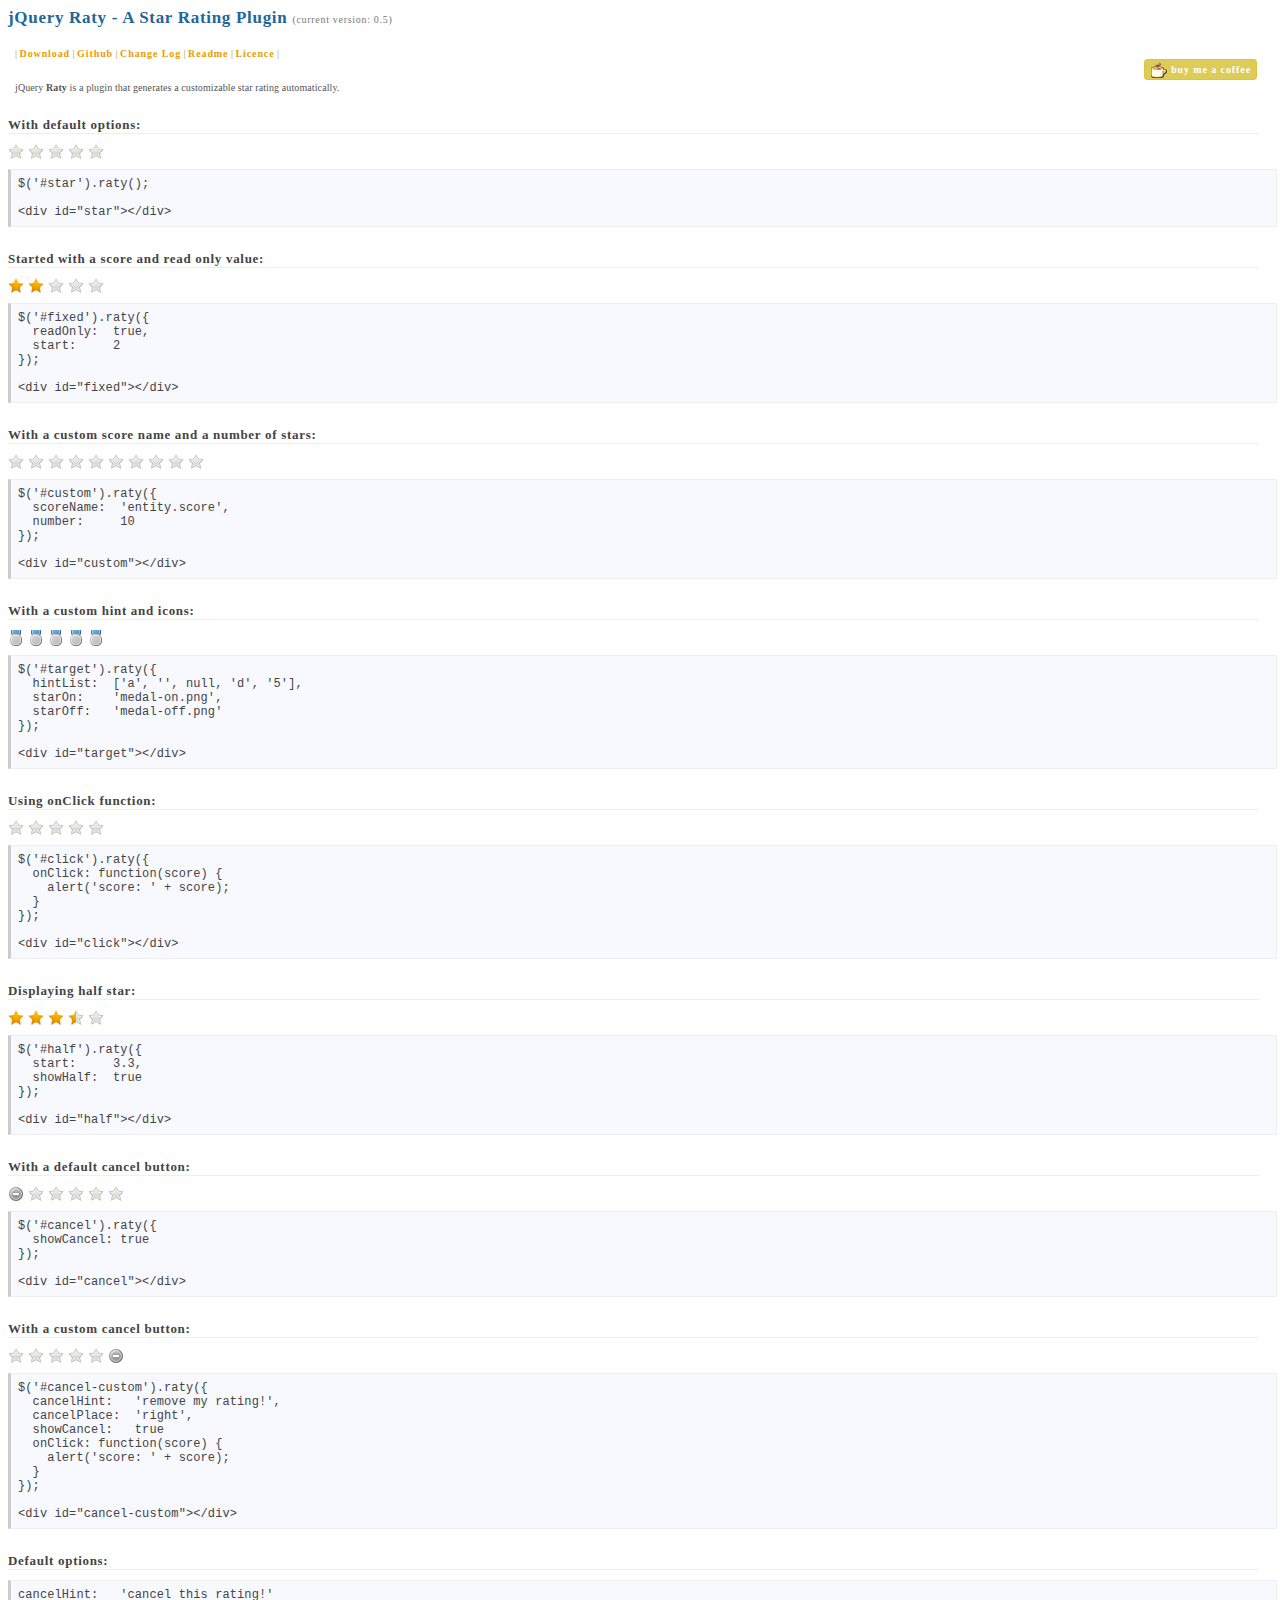
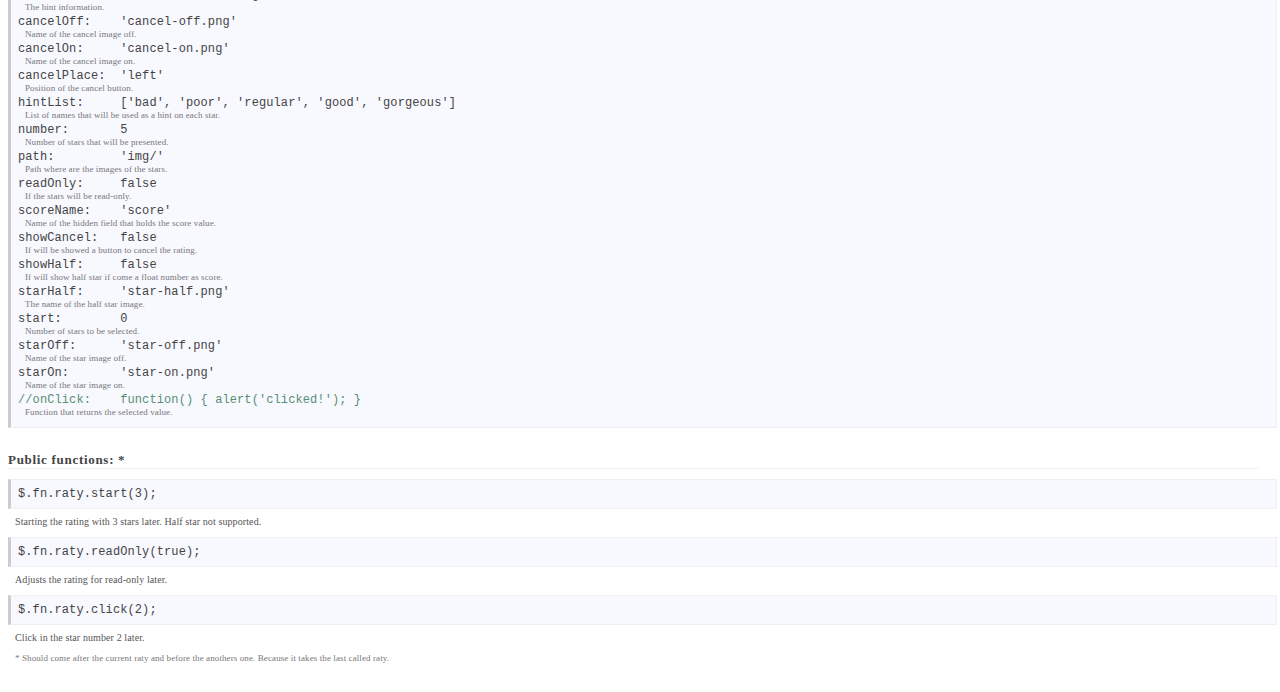
<file: src/main/resources/js/jquery.raty-0.5/index.html>
<!DOCTYPE html PUBLIC "-//W3C//DTD HTML 4.01 Transitional//EN" "http://www.w3.org/TR/html4/loose.dtd">

<html>
	<head>
		<meta http-equiv="Content-Type" content="text/html; charset=UTF-8">
		<meta http-equiv="Pragma" content="no-cache"/>
		<meta http-equiv="Expires" content="-1"/>
		<title>jQuery Raty - A Star Rating Plugin</title>

		<script type="text/javascript" src="js/jquery-1.4.2.min.js"></script>
		<script type="text/javascript" src="js/jquery.raty.min.js"></script>

		<style type="text/css">
			a#coffee-link, div#coffee-container {
				border-radius: 4px;
				-khtml-border-radius: 4px;
				-moz-border-radius: 4px;
				-opera-border-radius: 4px;
				-webkit-border-radius: 4px;
			}

			div#link a {
				color: #EA9C00;
				font: bold 10px verdana;
				letter-spacing: .9px;
				text-decoration: none;
			}
			
			div#link a:hover {
				color: #DC5;
				font: bold 10px verdana;
				letter-spacing: .9px;
				text-decoration: underline;
			}

			a#coffee-link {
				background: url('img/coffee.png') 6px 2px no-repeat;
				border: 1px solid #D9C640;
				color: #FFF;
				display: block;
				font: bold 10px verdana;
				letter-spacing: .9px;
				padding: 4px 5px 4px 26px;
				text-decoration: none;
			}

			a#coffee-link:hover {
				text-decoration: underline;
			}

			div#adsense {
				font: 10px verdana;
				color: #AB9927;
				text-indent: 7px;
			}

			div#coffee-container {
				background-color: #DC5;
				float: right;
				margin-right: 15px;
			}

			div.description {
				font: 10px verdana;
				color: #555;
				letter-spacing: .1px;
				margin-bottom: 10px;
				text-indent: 7px;
				text-align: left;
				width: 99%;
			}

			div#link {
				font: 10px verdana;
				color: #AB9927;
				text-indent: 7px;
			}

			div.notice {
				font: 9px verdana;
				color: #777;
				letter-spacing: .1px;
				margin-bottom: 3px;
				text-indent: 7px;
				text-align: left;
				width: 99%;
			}

			div.session {
				font: bold 13px verdana;
				border-bottom: 1px solid #EFEFEF;
				color: #444;
				letter-spacing: .7px;
				margin-bottom: 10px;
				margin-top: 24px;
				text-align: left;
				width: 99%;
			}

			div.source {
				background: #F8F8FF;
				border: 1px solid #EFEFEF;
				border-left: 3px solid #CCC;
				color: #444;
				font: 12px monospace;
				letter-spacing: .1px;
				margin-bottom: 7px;
				margin-top: 5px;
				padding: 7px;
				width: 99%;
			}

			div.text {
				font: 10px verdana;
				color: #555;
				letter-spacing: .1px;
				margin-bottom: 20px;
				margin-top: 5px;
				text-align: left;
				text-indent: 7px;
				width: 99%;
			}

			div.title {
				font: bold 17px verdana;
				color: #269;
				letter-spacing: .7px;
				margin-bottom: 20px;
				margin-top: 5px;
				text-align: left;
				width: 99%;
			}
			
			span.comment-html, span.comment-script {
				font: 12px monospace;
				letter-spacing: .1px;
				margin-bottom: 7px;
				margin-top: 5px;
			}

			span.comment-html {
				color: #5e85de;
			}

			span.comment-script {
				color: #578F73;
			}

			span#version {
				color: #777;
				font: 10px verdana;
			}
		</style>
	</head>
	<body>
		<div class="title">jQuery Raty - A Star Rating Plugin <span id="version">(current version: 0.5)</span></div>

		<div id="link">
			| <a href="http://github.com/wbotelhos/raty/downloads" target="_blank">Download</a> |
			<a href="http://github.com/wbotelhos/raty" target="_blank">Github</a> |
			<a href="http://wbotelhos.com/raty/changelog.txt" target="_blank">Change Log</a> |
			<a href="http://wbotelhos.com/raty/README.txt" target="_blank">Readme</a> |
			<a href="http://wbotelhos.com/raty/LICENSE.txt" target="_blank">Licence</a> |
		</div>
		
		<div id="coffee-container">
			<a id="coffee-link" href="https://www.paypal.com/cgi-bin/webscr?cmd=_xclick&business=wbotelhos@gmail.com" target="_blank">buy me a coffee</a>
		</div><br/>

		<div class="text">jQuery <b>Raty</b> is a plugin that generates a customizable star rating automatically.</div>

		<div class="session">With default options:</div>
		<div id="star"></div>

		<div class="source">
			$('#star').raty();<br/><br/>
			
			&lt;div id="star"&gt;&lt;/div&gt;
		</div>

		<div class="session">Started with a score and read only value:</div>
		<div id="fixed"></div>

		<div class="source">
		 	$('#fixed').raty({<br/>
			&nbsp;&nbsp;readOnly:&nbsp;&nbsp;true,<br/>
			&nbsp;&nbsp;start:&nbsp;&nbsp;&nbsp;&nbsp;&nbsp;2<br/>
		   });<br/><br/>
		   
		   &lt;div id="fixed"&gt;&lt;/div&gt;
		</div>

		<div class="session">With a custom score name and a number of stars:</div>
		<div id="custom"></div>
		
		<div class="source">
		 	$('#custom').raty({<br/>
			&nbsp;&nbsp;scoreName:&nbsp;&nbsp;'entity.score',<br/>
			&nbsp;&nbsp;number:&nbsp;&nbsp;&nbsp;&nbsp;&nbsp;10<br/>
			});<br/><br/>
		   
		   &lt;div id="custom"&gt;&lt;/div&gt;
		</div>

		<div class="session">With a custom hint and icons:</div>
		<div id="target"></div>

		<div class="source">
		 	$('#target').raty({<br/>
			&nbsp;&nbsp;hintList:&nbsp;&nbsp;['a', '', null, 'd', '5'],<br/>
			&nbsp;&nbsp;starOn:&nbsp;&nbsp;&nbsp;&nbsp;'medal-on.png',<br/>
			&nbsp;&nbsp;starOff:&nbsp;&nbsp;&nbsp;'medal-off.png'<br/>
			});<br/><br/>
		   
		   &lt;div id="target"&gt;&lt;/div&gt;
		</div>

		<div class="session">Using onClick function:</div>
		<div id="click"></div>

		<div class="source">
		 	$('#click').raty({<br/>
			&nbsp;&nbsp;onClick: function(score) {<br/>
			&nbsp;&nbsp;&nbsp;&nbsp;alert('score: ' + score);<br/>
			&nbsp;&nbsp;}<br/>
			});<br/><br/>
		   
		   &lt;div id="click"&gt;&lt;/div&gt;
		</div>
		
		<div class="session">Displaying half star:</div>
		<div id="half"></div>

		<div class="source">
		 	$('#half').raty({<br/>
			&nbsp;&nbsp;start:&nbsp;&nbsp;&nbsp;&nbsp;&nbsp;3.3,<br/>
			&nbsp;&nbsp;showHalf:&nbsp;&nbsp;true<br/>
			});<br/><br/>
		   
		   &lt;div id="half"&gt;&lt;/div&gt;
		</div>

		<div class="session">With a default cancel button:</div>
		<div id="cancel"></div>

		<div class="source">
		 	$('#cancel').raty({<br/>
			&nbsp;&nbsp;showCancel: true<br/>
			});<br/><br/>
		   
		   &lt;div id="cancel"&gt;&lt;/div&gt;
		</div>

		<div class="session">With a custom cancel button:</div>
		<div id="cancel-custom"></div>

		<div class="source">
		 	$('#cancel-custom').raty({<br/>
			&nbsp;&nbsp;cancelHint:&nbsp;&nbsp;&nbsp;'remove my rating!',<br/>
			&nbsp;&nbsp;cancelPlace:&nbsp;&nbsp;'right',<br/>
			&nbsp;&nbsp;showCancel:&nbsp;&nbsp;&nbsp;true<br/>
			&nbsp;&nbsp;onClick: function(score) {<br/>
			&nbsp;&nbsp;&nbsp;&nbsp;alert('score: ' + score);<br/>
			&nbsp;&nbsp;}<br/>
			});<br/><br/>
		   
		   &lt;div id="cancel-custom"&gt;&lt;/div&gt;
		</div>

		<div class="session">Default options:</div>
		
		<div class="source">
		 	cancelHint:&nbsp;&nbsp;&nbsp;'cancel this rating!'<br/>
		 	<div class="notice">The hint information.</div>
		 	cancelOff:&nbsp;&nbsp;&nbsp;&nbsp;'cancel-off.png'<br/>
		 	<div class="notice">Name of the cancel image off.</div>
		 	cancelOn:&nbsp;&nbsp;&nbsp;&nbsp;&nbsp;'cancel-on.png'<br/>
		 	<div class="notice">Name of the cancel image on.</div>
		 	cancelPlace:&nbsp;&nbsp;'left'<br/>
		 	<div class="notice">Position of the cancel button.</div>
		 	hintList:&nbsp;&nbsp;&nbsp;&nbsp;&nbsp;['bad', 'poor', 'regular', 'good', 'gorgeous']<br/>
		 	<div class="notice">List of names that will be used as a hint on each star.</div>
			number:&nbsp;&nbsp;&nbsp;&nbsp;&nbsp;&nbsp;&nbsp;5<br/>
		 	<div class="notice">Number of stars that will be presented.</div>
			path:&nbsp;&nbsp;&nbsp;&nbsp;&nbsp;&nbsp;&nbsp;&nbsp;&nbsp;'img/'<br/>
		 	<div class="notice">Path where are the images of the stars.</div>
			readOnly:&nbsp;&nbsp;&nbsp;&nbsp;&nbsp;false<br/>
		 	<div class="notice">If the stars will be read-only.</div>
			scoreName:&nbsp;&nbsp;&nbsp;&nbsp;'score'<br/>
		 	<div class="notice">Name of the hidden field that holds the score value.</div>
		 	showCancel:&nbsp;&nbsp;&nbsp;false<br/>
		 	<div class="notice">If will be showed a button to cancel the rating.</div>
			showHalf:&nbsp;&nbsp;&nbsp;&nbsp;&nbsp;false<br/>
		 	<div class="notice">If will show half star if come a float number as score.</div>
 			starHalf:&nbsp;&nbsp;&nbsp;&nbsp;&nbsp;'star-half.png'<br/>
		 	<div class="notice">The name of the half star image.</div>
			start:&nbsp;&nbsp;&nbsp;&nbsp;&nbsp;&nbsp;&nbsp;&nbsp;0<br/>
		 	<div class="notice">Number of stars to be selected.</div>
			starOff:&nbsp;&nbsp;&nbsp;&nbsp;&nbsp;&nbsp;'star-off.png'<br/>
		 	<div class="notice">Name of the star image off.</div>
			starOn:&nbsp;&nbsp;&nbsp;&nbsp;&nbsp;&nbsp;&nbsp;'star-on.png'<br/>
		 	<div class="notice">Name of the star image on.</div>
			<span class="comment-script">//onClick:&nbsp;&nbsp;&nbsp;&nbsp;function() { alert('clicked!'); }</span>
		 	<div class="notice">Function that returns the selected value.</div>
		</div>

		<div class="session">Public functions: *</div>
		
		<div class="source">$.fn.raty.start(3);</div>
		<div class="description">Starting the rating with 3 stars later. Half star not supported.</div>

		<div class="source">$.fn.raty.readOnly(true);</div>
		<div class="description">Adjusts the rating for read-only later.</div>

		<div class="source">$.fn.raty.click(2);</div>
		<div class="description">Click in the star number 2 later.</div>
		
		 <div class="notice">* Should come after the current raty and before the anothers one. Because it takes the last called raty.</div><br/>
		 
		 <div id="adsense">
			<script type="text/javascript">
				google_ad_client = "pub-2416130166150078";
				google_ad_slot = "1875587110";
				google_ad_width = 468;
				google_ad_height = 15;
			</script>
			<script type="text/javascript" src="http://pagead2.googlesyndication.com/pagead/show_ads.js"></script>
		</div>
	</body>
	
	<script type="text/javascript">
		$(function() {

		   $('div#star').raty();

			$('div#fixed').raty({
				readOnly:	true,
				start:		2
		   });

			$('div#custom').raty({
				scoreName:	'entity.score',
				number:		10
			});

			$('div#target').raty({
				hintList:	['a', '', null, 'd', '5'],
			   	starOn:		'medal-on.png',
			   	starOff:	'medal-off.png'
			});

			$('div#click').raty({
				onClick: function(score) {
					alert('score: ' + score);
				}
			});

			$('div#half').raty({
				start: 3.3,
				showHalf: true
			});

		   $('div#cancel').raty({
				showCancel: true
			});

		   $('div#cancel-custom').raty({
				cancelHint: 'remove my rating!',
				cancelPlace: 'right',
				showCancel: true,
				onClick: function(score) {
					alert('score: ' + score);
				}
			});

		});

		var _gaq = _gaq || [];
		_gaq.push(['_setAccount', 'UA-17006803-1']);
		_gaq.push(['_trackPageview']);
		
		(function() {
			var ga = document.createElement('script'); ga.type = 'text/javascript'; ga.async = true;
			ga.src = ('https:' == document.location.protocol ? 'https://ssl' : 'http://www') + '.google-analytics.com/ga.js';
			var s = document.getElementsByTagName('script')[0]; s.parentNode.insertBefore(ga, s);
		})();
	</script>
</html>
</file>
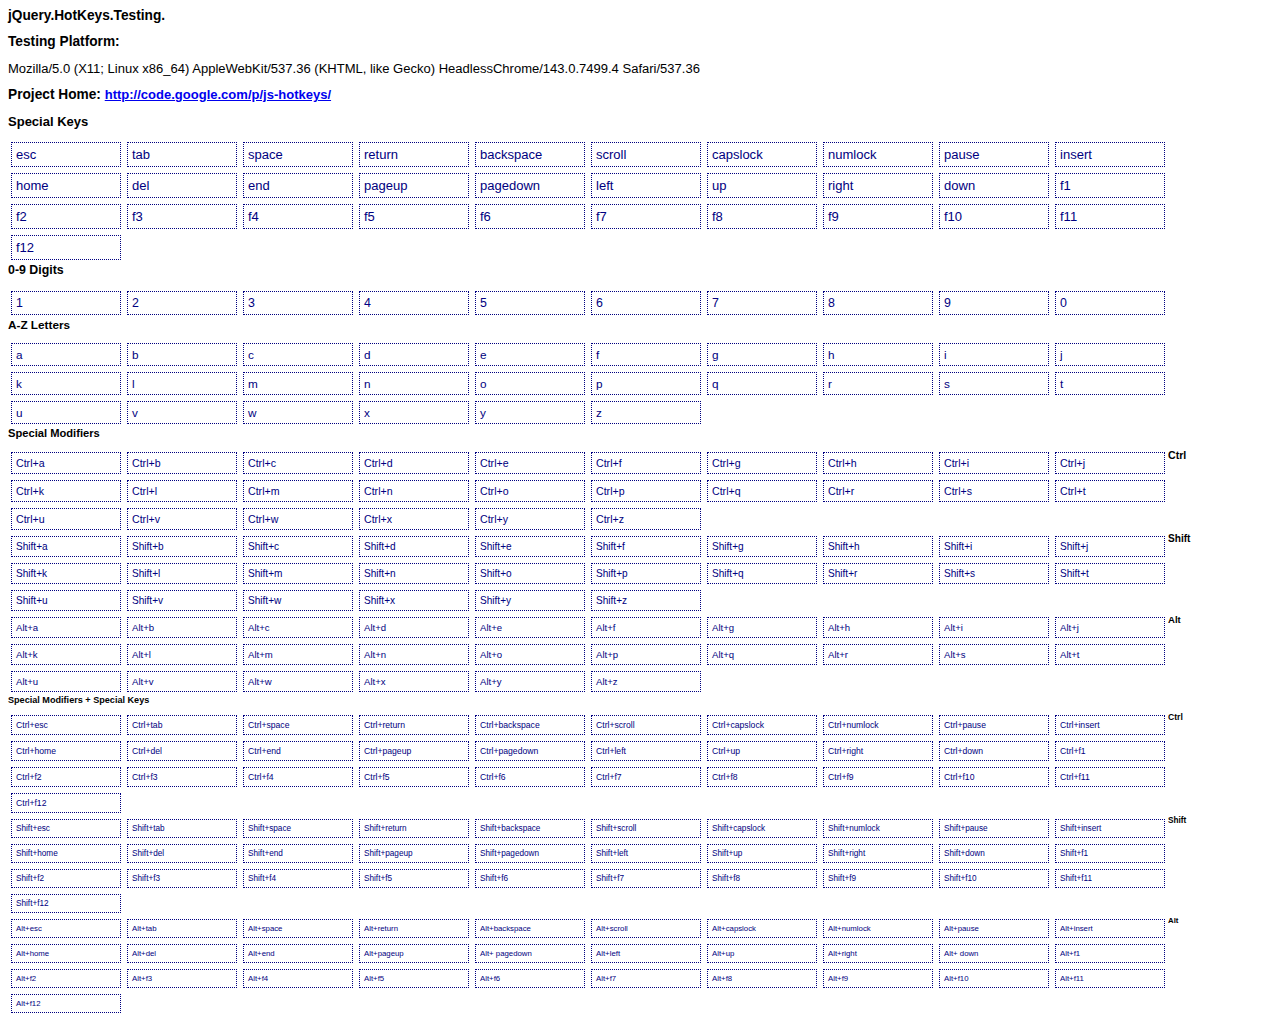
<file: src/main/resources/js/jquery.hotkeys-0.7.9/test-static-01.html>
<html>
    <head>
        <style>
            * {font-family: Helvetica, Verdana, Arial; font-size:0.95em}
            .eventNotifier{width: 100px; float: left; color:navy; border: dotted 1px navy; padding: 4px; background-color:white; margin:3px}
            .dirty{border: solid 1px #0ca2ff; color:white; background-color:#0ca2ff}
            
        </style>
        <script src="jquery-1.3.2.min.js"></script>
        <script src="jquery.hotkeys.js"></script>
        <script>
            //This page is a result of an autogenerated content made by running test.html with firefox.
            function domo(){
                jQuery('#platform-details').html('<code>' + navigator.userAgent + '</code>');
                jQuery(document).bind('keydown', 'esc',function (evt){jQuery('#_esc').addClass('dirty'); return false; });
                jQuery(document).bind('keydown', 'tab',function (evt){jQuery('#_tab').addClass('dirty'); return false; });
                jQuery(document).bind('keydown', 'space',function (evt){jQuery('#_space').addClass('dirty'); return false; });
                jQuery(document).bind('keydown', 'return',function (evt){jQuery('#_return').addClass('dirty'); return false; });
                jQuery(document).bind('keydown', 'backspace',function (evt){jQuery('#_backspace').addClass('dirty'); return false; });
                jQuery(document).bind('keydown', 'scroll',function (evt){jQuery('#_scroll').addClass('dirty'); return false; });
                jQuery(document).bind('keydown', 'capslock',function (evt){jQuery('#_capslock').addClass('dirty'); return false; });
                jQuery(document).bind('keydown', 'numlock',function (evt){jQuery('#_numlock').addClass('dirty'); return false; });
                jQuery(document).bind('keydown', 'pause',function (evt){jQuery('#_pause').addClass('dirty'); return false; });
                jQuery(document).bind('keydown', 'insert',function (evt){jQuery('#_insert').addClass('dirty'); return false; });
                jQuery(document).bind('keydown', 'home',function (evt){jQuery('#_home').addClass('dirty'); return false; });
                jQuery(document).bind('keydown', 'del',function (evt){jQuery('#_del').addClass('dirty'); return false; });
                jQuery(document).bind('keydown', 'end',function (evt){jQuery('#_end').addClass('dirty'); return false; });
                jQuery(document).bind('keydown', 'pageup',function (evt){jQuery('#_pageup').addClass('dirty'); return false; });
                jQuery(document).bind('keydown', 'pagedown',function (evt){jQuery('#_pagedown').addClass('dirty'); return false; });
                jQuery(document).bind('keydown', 'left',function (evt){jQuery('#_left').addClass('dirty'); return false; });
                jQuery(document).bind('keydown', 'up',function (evt){jQuery('#_up').addClass('dirty'); return false; });
                jQuery(document).bind('keydown', 'right',function (evt){jQuery('#_right').addClass('dirty'); return false; });
                jQuery(document).bind('keydown', 'down',function (evt){jQuery('#_down').addClass('dirty'); return false; });
                jQuery(document).bind('keydown', 'f1',function (evt){jQuery('#_f1').addClass('dirty'); return false; });
                jQuery(document).bind('keydown', 'f2',function (evt){jQuery('#_f2').addClass('dirty'); return false; });
                jQuery(document).bind('keydown', 'f3',function (evt){jQuery('#_f3').addClass('dirty'); return false; });
                jQuery(document).bind('keydown', 'f4',function (evt){jQuery('#_f4').addClass('dirty'); return false; });
                jQuery(document).bind('keydown', 'f5',function (evt){jQuery('#_f5').addClass('dirty'); return false; });
                jQuery(document).bind('keydown', 'f6',function (evt){jQuery('#_f6').addClass('dirty'); return false; });
                jQuery(document).bind('keydown', 'f7',function (evt){jQuery('#_f7').addClass('dirty'); return false; });
                jQuery(document).bind('keydown', 'f8',function (evt){jQuery('#_f8').addClass('dirty'); return false; });
                jQuery(document).bind('keydown', 'f9',function (evt){jQuery('#_f9').addClass('dirty'); return false; });
                jQuery(document).bind('keydown', 'f10',function (evt){jQuery('#_f10').addClass('dirty'); return false; });
                jQuery(document).bind('keydown', 'f11',function (evt){jQuery('#_f11').addClass('dirty'); return false; });
                jQuery(document).bind('keydown', 'f12',function (evt){jQuery('#_f12').addClass('dirty'); return false; });
                jQuery(document).bind('keydown', '1',function (evt){jQuery('#_1').addClass('dirty'); return false; });
                jQuery(document).bind('keydown', '2',function (evt){jQuery('#_2').addClass('dirty'); return false; });
                jQuery(document).bind('keydown', '3',function (evt){jQuery('#_3').addClass('dirty'); return false; });
                jQuery(document).bind('keydown', '4',function (evt){jQuery('#_4').addClass('dirty'); return false; });
                jQuery(document).bind('keydown', '5',function (evt){jQuery('#_5').addClass('dirty'); return false; });
                jQuery(document).bind('keydown', '6',function (evt){jQuery('#_6').addClass('dirty'); return false; });
                jQuery(document).bind('keydown', '7',function (evt){jQuery('#_7').addClass('dirty'); return false; });
                jQuery(document).bind('keydown', '8',function (evt){jQuery('#_8').addClass('dirty'); return false; });
                jQuery(document).bind('keydown', '9',function (evt){jQuery('#_9').addClass('dirty'); return false; });
                jQuery(document).bind('keydown', '0',function (evt){jQuery('#_0').addClass('dirty'); return false; });
                jQuery(document).bind('keydown', 'a',function (evt){jQuery('#_a').addClass('dirty'); return false; });
                jQuery(document).bind('keydown', 'b',function (evt){jQuery('#_b').addClass('dirty'); return false; });
                jQuery(document).bind('keydown', 'c',function (evt){jQuery('#_c').addClass('dirty'); return false; });
                jQuery(document).bind('keydown', 'd',function (evt){jQuery('#_d').addClass('dirty'); return false; });
                jQuery(document).bind('keydown', 'e',function (evt){jQuery('#_e').addClass('dirty'); return false; });
                jQuery(document).bind('keydown', 'f',function (evt){jQuery('#_f').addClass('dirty'); return false; });
                jQuery(document).bind('keydown', 'g',function (evt){jQuery('#_g').addClass('dirty'); return false; });
                jQuery(document).bind('keydown', 'h',function (evt){jQuery('#_h').addClass('dirty'); return false; });
                jQuery(document).bind('keydown', 'i',function (evt){jQuery('#_i').addClass('dirty'); return false; });
                jQuery(document).bind('keydown', 'j',function (evt){jQuery('#_j').addClass('dirty'); return false; });
                jQuery(document).bind('keydown', 'k',function (evt){jQuery('#_k').addClass('dirty'); return false; });
                jQuery(document).bind('keydown', 'l',function (evt){jQuery('#_l').addClass('dirty'); return false; });
                jQuery(document).bind('keydown', 'm',function (evt){jQuery('#_m').addClass('dirty'); return false; });
                jQuery(document).bind('keydown', 'n',function (evt){jQuery('#_n').addClass('dirty'); return false; });
                jQuery(document).bind('keydown', 'o',function (evt){jQuery('#_o').addClass('dirty'); return false; });
                jQuery(document).bind('keydown', 'p',function (evt){jQuery('#_p').addClass('dirty'); return false; });
                jQuery(document).bind('keydown', 'q',function (evt){jQuery('#_q').addClass('dirty'); return false; });
                jQuery(document).bind('keydown', 'r',function (evt){jQuery('#_r').addClass('dirty'); return false; });
                jQuery(document).bind('keydown', 's',function (evt){jQuery('#_s').addClass('dirty'); return false; });
                jQuery(document).bind('keydown', 't',function (evt){jQuery('#_t').addClass('dirty'); return false; });
                jQuery(document).bind('keydown', 'u',function (evt){jQuery('#_u').addClass('dirty'); return false; });
                jQuery(document).bind('keydown', 'v',function (evt){jQuery('#_v').addClass('dirty'); return false; });
                jQuery(document).bind('keydown', 'w',function (evt){jQuery('#_w').addClass('dirty'); return false; });
                jQuery(document).bind('keydown', 'x',function (evt){jQuery('#_x').addClass('dirty'); return false; });
                jQuery(document).bind('keydown', 'y',function (evt){jQuery('#_y').addClass('dirty'); return false; });
                jQuery(document).bind('keydown', 'z',function (evt){jQuery('#_z').addClass('dirty'); return false; });
                jQuery(document).bind('keydown', 'Ctrl+a',function (evt){jQuery('#_Ctrl_a').addClass('dirty'); return false; });
                jQuery(document).bind('keydown', 'Ctrl+b',function (evt){jQuery('#_Ctrl_b').addClass('dirty'); return false; });
                jQuery(document).bind('keydown', 'Ctrl+c',function (evt){jQuery('#_Ctrl_c').addClass('dirty'); return false; });
                jQuery(document).bind('keydown', 'Ctrl+d',function (evt){jQuery('#_Ctrl_d').addClass('dirty'); return false; });
                jQuery(document).bind('keydown', 'Ctrl+e',function (evt){jQuery('#_Ctrl_e').addClass('dirty'); return false; });
                jQuery(document).bind('keydown', 'Ctrl+f',function (evt){jQuery('#_Ctrl_f').addClass('dirty'); return false; });
                jQuery(document).bind('keydown', 'Ctrl+g',function (evt){jQuery('#_Ctrl_g').addClass('dirty'); return false; });
                jQuery(document).bind('keydown', 'Ctrl+h',function (evt){jQuery('#_Ctrl_h').addClass('dirty'); return false; });
                jQuery(document).bind('keydown', 'Ctrl+i',function (evt){jQuery('#_Ctrl_i').addClass('dirty'); return false; });
                jQuery(document).bind('keydown', 'Ctrl+j',function (evt){jQuery('#_Ctrl_j').addClass('dirty'); return false; });
                jQuery(document).bind('keydown', 'Ctrl+k',function (evt){jQuery('#_Ctrl_k').addClass('dirty'); return false; });
                jQuery(document).bind('keydown', 'Ctrl+l',function (evt){jQuery('#_Ctrl_l').addClass('dirty'); return false; });
                jQuery(document).bind('keydown', 'Ctrl+m',function (evt){jQuery('#_Ctrl_m').addClass('dirty'); return false; });
                jQuery(document).bind('keydown', 'Ctrl+n',function (evt){jQuery('#_Ctrl_n').addClass('dirty'); return false; });
                jQuery(document).bind('keydown', 'Ctrl+o',function (evt){jQuery('#_Ctrl_o').addClass('dirty'); return false; });
                jQuery(document).bind('keydown', 'Ctrl+p',function (evt){jQuery('#_Ctrl_p').addClass('dirty'); return false; });
                jQuery(document).bind('keydown', 'Ctrl+q',function (evt){jQuery('#_Ctrl_q').addClass('dirty'); return false; });
                jQuery(document).bind('keydown', 'Ctrl+r',function (evt){jQuery('#_Ctrl_r').addClass('dirty'); return false; });
                jQuery(document).bind('keydown', 'Ctrl+s',function (evt){jQuery('#_Ctrl_s').addClass('dirty'); return false; });
                jQuery(document).bind('keydown', 'Ctrl+t',function (evt){jQuery('#_Ctrl_t').addClass('dirty'); return false; });
                jQuery(document).bind('keydown', 'Ctrl+u',function (evt){jQuery('#_Ctrl_u').addClass('dirty'); return false; });
                jQuery(document).bind('keydown', 'Ctrl+v',function (evt){jQuery('#_Ctrl_v').addClass('dirty'); return false; });
                jQuery(document).bind('keydown', 'Ctrl+w',function (evt){jQuery('#_Ctrl_w').addClass('dirty'); return false; });
                jQuery(document).bind('keydown', 'Ctrl+x',function (evt){jQuery('#_Ctrl_x').addClass('dirty'); return false; });
                jQuery(document).bind('keydown', 'Ctrl+y',function (evt){jQuery('#_Ctrl_y').addClass('dirty'); return false; });
                jQuery(document).bind('keydown', 'Ctrl+z',function (evt){jQuery('#_Ctrl_z').addClass('dirty'); return false; });
                jQuery(document).bind('keydown', 'Shift+a',function (evt){jQuery('#_Shift_a').addClass('dirty'); return false; });
                jQuery(document).bind('keydown', 'Shift+b',function (evt){jQuery('#_Shift_b').addClass('dirty'); return false; });
                jQuery(document).bind('keydown', 'Shift+c',function (evt){jQuery('#_Shift_c').addClass('dirty'); return false; });
                jQuery(document).bind('keydown', 'Shift+d',function (evt){jQuery('#_Shift_d').addClass('dirty'); return false; });
                jQuery(document).bind('keydown', 'Shift+e',function (evt){jQuery('#_Shift_e').addClass('dirty'); return false; });
                jQuery(document).bind('keydown', 'Shift+f',function (evt){jQuery('#_Shift_f').addClass('dirty'); return false; });
                jQuery(document).bind('keydown', 'Shift+g',function (evt){jQuery('#_Shift_g').addClass('dirty'); return false; });
                jQuery(document).bind('keydown', 'Shift+h',function (evt){jQuery('#_Shift_h').addClass('dirty'); return false; });
                jQuery(document).bind('keydown', 'Shift+i',function (evt){jQuery('#_Shift_i').addClass('dirty'); return false; });
                jQuery(document).bind('keydown', 'Shift+j',function (evt){jQuery('#_Shift_j').addClass('dirty'); return false; });
                jQuery(document).bind('keydown', 'Shift+k',function (evt){jQuery('#_Shift_k').addClass('dirty'); return false; });
                jQuery(document).bind('keydown', 'Shift+l',function (evt){jQuery('#_Shift_l').addClass('dirty'); return false; });
                jQuery(document).bind('keydown', 'Shift+m',function (evt){jQuery('#_Shift_m').addClass('dirty'); return false; });
                jQuery(document).bind('keydown', 'Shift+n',function (evt){jQuery('#_Shift_n').addClass('dirty'); return false; });
                jQuery(document).bind('keydown', 'Shift+o',function (evt){jQuery('#_Shift_o').addClass('dirty'); return false; });
                jQuery(document).bind('keydown', 'Shift+p',function (evt){jQuery('#_Shift_p').addClass('dirty'); return false; });
                jQuery(document).bind('keydown', 'Shift+q',function (evt){jQuery('#_Shift_q').addClass('dirty'); return false; });
                jQuery(document).bind('keydown', 'Shift+r',function (evt){jQuery('#_Shift_r').addClass('dirty'); return false; });
                jQuery(document).bind('keydown', 'Shift+s',function (evt){jQuery('#_Shift_s').addClass('dirty'); return false; });
                jQuery(document).bind('keydown', 'Shift+t',function (evt){jQuery('#_Shift_t').addClass('dirty'); return false; });
                jQuery(document).bind('keydown', 'Shift+u',function (evt){jQuery('#_Shift_u').addClass('dirty'); return false; });
                jQuery(document).bind('keydown', 'Shift+v',function (evt){jQuery('#_Shift_v').addClass('dirty'); return false; });
                jQuery(document).bind('keydown', 'Shift+w',function (evt){jQuery('#_Shift_w').addClass('dirty'); return false; });
                jQuery(document).bind('keydown', 'Shift+x',function (evt){jQuery('#_Shift_x').addClass('dirty'); return false; });
                jQuery(document).bind('keydown', 'Shift+y',function (evt){jQuery('#_Shift_y').addClass('dirty'); return false; });
                jQuery(document).bind('keydown', 'Shift+z',function (evt){jQuery('#_Shift_z').addClass('dirty'); return false; });
                jQuery(document).bind('keydown', 'Alt+a',function (evt){jQuery('#_Alt_a').addClass('dirty'); return false; });
                jQuery(document).bind('keydown', 'Alt+b',function (evt){jQuery('#_Alt_b').addClass('dirty'); return false; });
                jQuery(document).bind('keydown', 'Alt+c',function (evt){jQuery('#_Alt_c').addClass('dirty'); return false; });
                jQuery(document).bind('keydown', 'Alt+d',function (evt){jQuery('#_Alt_d').addClass('dirty'); return false; });
                jQuery(document).bind('keydown', 'Alt+e',function (evt){jQuery('#_Alt_e').addClass('dirty'); return false; });
                jQuery(document).bind('keydown', 'Alt+f',function (evt){jQuery('#_Alt_f').addClass('dirty'); return false; });
                jQuery(document).bind('keydown', 'Alt+g',function (evt){jQuery('#_Alt_g').addClass('dirty'); return false; });
                jQuery(document).bind('keydown', 'Alt+h',function (evt){jQuery('#_Alt_h').addClass('dirty'); return false; });
                jQuery(document).bind('keydown', 'Alt+i',function (evt){jQuery('#_Alt_i').addClass('dirty'); return false; });
                jQuery(document).bind('keydown', 'Alt+j',function (evt){jQuery('#_Alt_j').addClass('dirty'); return false; });
                jQuery(document).bind('keydown', 'Alt+k',function (evt){jQuery('#_Alt_k').addClass('dirty'); return false; });
                jQuery(document).bind('keydown', 'Alt+l',function (evt){jQuery('#_Alt_l').addClass('dirty'); return false; });
                jQuery(document).bind('keydown', 'Alt+m',function (evt){jQuery('#_Alt_m').addClass('dirty'); return false; });
                jQuery(document).bind('keydown', 'Alt+n',function (evt){jQuery('#_Alt_n').addClass('dirty'); return false; });
                jQuery(document).bind('keydown', 'Alt+o',function (evt){jQuery('#_Alt_o').addClass('dirty'); return false; });
                jQuery(document).bind('keydown', 'Alt+p',function (evt){jQuery('#_Alt_p').addClass('dirty'); return false; });
                jQuery(document).bind('keydown', 'Alt+q',function (evt){jQuery('#_Alt_q').addClass('dirty'); return false; });
                jQuery(document).bind('keydown', 'Alt+r',function (evt){jQuery('#_Alt_r').addClass('dirty'); return false; });
                jQuery(document).bind('keydown', 'Alt+s',function (evt){jQuery('#_Alt_s').addClass('dirty'); return false; });
                jQuery(document).bind('keydown', 'Alt+t',function (evt){jQuery('#_Alt_t').addClass('dirty'); return false; });
                jQuery(document).bind('keydown', 'Alt+u',function (evt){jQuery('#_Alt_u').addClass('dirty'); return false; });
                jQuery(document).bind('keydown', 'Alt+v',function (evt){jQuery('#_Alt_v').addClass('dirty'); return false; });
                jQuery(document).bind('keydown', 'Alt+w',function (evt){jQuery('#_Alt_w').addClass('dirty'); return false; });
                jQuery(document).bind('keydown', 'Alt+x',function (evt){jQuery('#_Alt_x').addClass('dirty'); return false; });
                jQuery(document).bind('keydown', 'Alt+y',function (evt){jQuery('#_Alt_y').addClass('dirty'); return false; });
                jQuery(document).bind('keydown', 'Alt+z',function (evt){jQuery('#_Alt_z').addClass('dirty'); return false; });
                jQuery(document).bind('keydown', 'Ctrl+esc', function (evt){jQuery('#_Ctrl_esc').addClass('dirty'); return false; });
                jQuery(document).bind('keydown', 'Ctrl+tab', function (evt){jQuery('#_Ctrl_tab').addClass('dirty'); return false; });
                jQuery(document).bind('keydown', 'Ctrl+space', function (evt){jQuery('#_Ctrl_space').addClass('dirty'); return false; });
                jQuery(document).bind('keydown', 'Ctrl+return', function (evt){jQuery('#_Ctrl_return').addClass('dirty'); return false; });
                jQuery(document).bind('keydown', 'Ctrl+backspace', function (evt){jQuery('#_Ctrl_backspace').addClass('dirty'); return false; });
                jQuery(document).bind('keydown', 'Ctrl+scroll', function (evt){jQuery('#_Ctrl_scroll').addClass('dirty'); return false; });
                jQuery(document).bind('keydown', 'Ctrl+capslock', function (evt){jQuery('#_Ctrl_capslock').addClass('dirty'); return false; });
                jQuery(document).bind('keydown', 'Ctrl+numlock', function (evt){jQuery('#_Ctrl_numlock').addClass('dirty'); return false; });
                jQuery(document).bind('keydown', 'Ctrl+pause', function (evt){jQuery('#_Ctrl_pause').addClass('dirty'); return false; });
                jQuery(document).bind('keydown', 'Ctrl+insert', function (evt){jQuery('#_Ctrl_insert').addClass('dirty'); return false; });
                jQuery(document).bind('keydown', 'Ctrl+home', function (evt){jQuery('#_Ctrl_home').addClass('dirty'); return false; });
                jQuery(document).bind('keydown', 'Ctrl+del', function (evt){jQuery('#_Ctrl_del').addClass('dirty'); return false; });
                jQuery(document).bind('keydown', 'Ctrl+end', function (evt){jQuery('#_Ctrl_end').addClass('dirty'); return false; });
                jQuery(document).bind('keydown', 'Ctrl+pageup', function (evt){jQuery('#_Ctrl_pageup').addClass('dirty'); return false; });
                jQuery(document).bind('keydown', 'Ctrl+pagedown', function (evt){jQuery('#_Ctrl_pagedown').addClass('dirty'); return false; });
                jQuery(document).bind('keydown', 'Ctrl+left', function (evt){jQuery('#_Ctrl_left').addClass('dirty'); return false; });
                jQuery(document).bind('keydown', 'Ctrl+up', function (evt){jQuery('#_Ctrl_up').addClass('dirty'); return false; });
                jQuery(document).bind('keydown', 'Ctrl+right', function (evt){jQuery('#_Ctrl_right').addClass('dirty'); return false; });
                jQuery(document).bind('keydown', 'Ctrl+down', function (evt){jQuery('#_Ctrl_down').addClass('dirty'); return false; });
                jQuery(document).bind('keydown', 'Ctrl+f1', function (evt){jQuery('#_Ctrl_f1').addClass('dirty'); return false; });
                jQuery(document).bind('keydown', 'Ctrl+f2', function (evt){jQuery('#_Ctrl_f2').addClass('dirty'); return false; });
                jQuery(document).bind('keydown', 'Ctrl+f3', function (evt){jQuery('#_Ctrl_f3').addClass('dirty'); return false; });
                jQuery(document).bind('keydown', 'Ctrl+f4', function (evt){jQuery('#_Ctrl_f4').addClass('dirty'); return false; });
                jQuery(document).bind('keydown', 'Ctrl+f5', function (evt){jQuery('#_Ctrl_f5').addClass('dirty'); return false; });
                jQuery(document).bind('keydown', 'Ctrl+f6', function (evt){jQuery('#_Ctrl_f6').addClass('dirty'); return false; });
                jQuery(document).bind('keydown', 'Ctrl+f7', function (evt){jQuery('#_Ctrl_f7').addClass('dirty'); return false; });
                jQuery(document).bind('keydown', 'Ctrl+f8', function (evt){jQuery('#_Ctrl_f8').addClass('dirty'); return false; });
                jQuery(document).bind('keydown', 'Ctrl+f9', function (evt){jQuery('#_Ctrl_f9').addClass('dirty'); return false; });
                jQuery(document).bind('keydown', 'Ctrl+f10', function (evt){jQuery('#_Ctrl_f10').addClass('dirty'); return false; });
                jQuery(document).bind('keydown', 'Ctrl+f11', function (evt){jQuery('#_Ctrl_f11').addClass('dirty'); return false; });
                jQuery(document).bind('keydown', 'Ctrl+f12', function (evt){jQuery('#_Ctrl_f12').addClass('dirty'); return false; });
                jQuery(document).bind('keydown', 'Shift+esc', function (evt){jQuery('#_Shift_esc').addClass('dirty'); return false; });
                jQuery(document).bind('keydown', 'Shift+tab', function (evt){jQuery('#_Shift_tab').addClass('dirty'); return false; });
                jQuery(document).bind('keydown', 'Shift+space', function (evt){jQuery('#_Shift_space').addClass('dirty'); return false; });
                jQuery(document).bind('keydown', 'Shift+return', function (evt){jQuery('#_Shift_return').addClass('dirty'); return false; });
                jQuery(document).bind('keydown', 'Shift+backspace', function (evt){jQuery('#_Shift_backspace').addClass('dirty'); return false; });
                jQuery(document).bind('keydown', 'Shift+scroll', function (evt){jQuery('#_Shift_scroll').addClass('dirty'); return false; });
                jQuery(document).bind('keydown', 'Shift+capslock', function (evt){jQuery('#_Shift_capslock').addClass('dirty'); return false; });
                jQuery(document).bind('keydown', 'Shift+numlock', function (evt){jQuery('#_Shift_numlock').addClass('dirty'); return false; });
                jQuery(document).bind('keydown', 'Shift+pause', function (evt){jQuery('#_Shift_pause').addClass('dirty'); return false; });
                jQuery(document).bind('keydown', 'Shift+insert', function (evt){jQuery('#_Shift_insert').addClass('dirty'); return false; });
                jQuery(document).bind('keydown', 'Shift+home', function (evt){jQuery('#_Shift_home').addClass('dirty'); return false; });
                jQuery(document).bind('keydown', 'Shift+del', function (evt){jQuery('#_Shift_del').addClass('dirty'); return false; });
                jQuery(document).bind('keydown', 'Shift+end', function (evt){jQuery('#_Shift_end').addClass('dirty'); return false; });
                jQuery(document).bind('keydown', 'Shift+pageup', function (evt){jQuery('#_Shift_pageup').addClass('dirty'); return false; });
                jQuery(document).bind('keydown', 'Shift+pagedown', function (evt){jQuery('#_Shift_pagedown').addClass('dirty'); return false; });
                jQuery(document).bind('keydown', 'Shift+left', function (evt){jQuery('#_Shift_left').addClass('dirty'); return false; });
                jQuery(document).bind('keydown', 'Shift+up', function (evt){jQuery('#_Shift_up').addClass('dirty'); return false; });
                jQuery(document).bind('keydown', 'Shift+right', function (evt){jQuery('#_Shift_right').addClass('dirty'); return false; });
                jQuery(document).bind('keydown', 'Shift+down', function (evt){jQuery('#_Shift_down').addClass('dirty'); return false; });
                jQuery(document).bind('keydown', 'Shift+f1', function (evt){jQuery('#_Shift_f1').addClass('dirty'); return false; });
                jQuery(document).bind('keydown', 'Shift+f2', function (evt){jQuery('#_Shift_f2').addClass('dirty'); return false; });
                jQuery(document).bind('keydown', 'Shift+f3', function (evt){jQuery('#_Shift_f3').addClass('dirty'); return false; });
                jQuery(document).bind('keydown', 'Shift+f4', function (evt){jQuery('#_Shift_f4').addClass('dirty'); return false; });
                jQuery(document).bind('keydown', 'Shift+f5', function (evt){jQuery('#_Shift_f5').addClass('dirty'); return false; });
                jQuery(document).bind('keydown', 'Shift+f6', function (evt){jQuery('#_Shift_f6').addClass('dirty'); return false; });
                jQuery(document).bind('keydown', 'Shift+f7', function (evt){jQuery('#_Shift_f7').addClass('dirty'); return false; });
                jQuery(document).bind('keydown', 'Shift+f8', function (evt){jQuery('#_Shift_f8').addClass('dirty'); return false; });
                jQuery(document).bind('keydown', 'Shift+f9', function (evt){jQuery('#_Shift_f9').addClass('dirty'); return false; });
                jQuery(document).bind('keydown', 'Shift+f10', function (evt){jQuery('#_Shift_f10').addClass('dirty'); return false; });
                jQuery(document).bind('keydown', 'Shift+f11', function (evt){jQuery('#_Shift_f11').addClass('dirty'); return false; });
                jQuery(document).bind('keydown', 'Shift+f12', function (evt){jQuery('#_Shift_f12').addClass('dirty'); return false; });
                jQuery(document).bind('keydown', 'Alt+esc', function (evt){jQuery('#_Alt_esc').addClass('dirty'); return false; });
                jQuery(document).bind('keydown', 'Alt+tab', function (evt){jQuery('#_Alt_tab').addClass('dirty'); return false; });
                jQuery(document).bind('keydown', 'Alt+space', function (evt){jQuery('#_Alt_space').addClass('dirty'); return false; });
                jQuery(document).bind('keydown', 'Alt+return', function (evt){jQuery('#_Alt_return').addClass('dirty'); return false; });
                jQuery(document).bind('keydown', 'Alt+backspace', function (evt){jQuery('#_Alt_backspace').addClass('dirty'); return false; });
                jQuery(document).bind('keydown', 'Alt+scroll', function (evt){jQuery('#_Alt_scroll').addClass('dirty'); return false; });
                jQuery(document).bind('keydown', 'Alt+capslock', function (evt){jQuery('#_Alt_capslock').addClass('dirty'); return false; });
                jQuery(document).bind('keydown', 'Alt+numlock', function (evt){jQuery('#_Alt_numlock').addClass('dirty'); return false; });
                jQuery(document).bind('keydown', 'Alt+pause', function (evt){jQuery('#_Alt_pause').addClass('dirty'); return false; });
                jQuery(document).bind('keydown', 'Alt+insert', function (evt){jQuery('#_Alt_insert').addClass('dirty'); return false; });
                jQuery(document).bind('keydown', 'Alt+home', function (evt){jQuery('#_Alt_home').addClass('dirty'); return false; });
                jQuery(document).bind('keydown', 'Alt+del', function (evt){jQuery('#_Alt_del').addClass('dirty'); return false; });
                jQuery(document).bind('keydown', 'Alt+end', function (evt){jQuery('#_Alt_end').addClass('dirty'); return false; });
                jQuery(document).bind('keydown', 'Alt+pageup', function (evt){jQuery('#_Alt_pageup').addClass('dirty'); return false; });
                jQuery(document).bind('keydown', 'Alt+pagedown', function (evt){jQuery('#_Alt_pagedown').addClass('dirty'); return false; });
                jQuery(document).bind('keydown', 'Alt+left', function (evt){jQuery('#_Alt_left').addClass('dirty'); return false; });
                jQuery(document).bind('keydown', 'Alt+up', function (evt){jQuery('#_Alt_up').addClass('dirty'); return false; });
                jQuery(document).bind('keydown', 'Alt+right', function (evt){jQuery('#_Alt_right').addClass('dirty'); return false; });
                jQuery(document).bind('keydown', 'Alt+down', function (evt){jQuery('#_Alt_down').addClass('dirty'); return false; });
                jQuery(document).bind('keydown', 'Alt+f1', function (evt){jQuery('#_Alt_f1').addClass('dirty'); return false; });
                jQuery(document).bind('keydown', 'Alt+f2', function (evt){jQuery('#_Alt_f2').addClass('dirty'); return false; });
                jQuery(document).bind('keydown', 'Alt+f3', function (evt){jQuery('#_Alt_f3').addClass('dirty'); return false; });
                jQuery(document).bind('keydown', 'Alt+f4', function (evt){jQuery('#_Alt_f4').addClass('dirty'); return false; });
                jQuery(document).bind('keydown', 'Alt+f5', function (evt){jQuery('#_Alt_f5').addClass('dirty'); return false; });
                jQuery(document).bind('keydown', 'Alt+f6', function (evt){jQuery('#_Alt_f6').addClass('dirty'); return false; });
                jQuery(document).bind('keydown', 'Alt+f7', function (evt){jQuery('#_Alt_f7').addClass('dirty'); return false; });
                jQuery(document).bind('keydown', 'Alt+f8', function (evt){jQuery('#_Alt_f8').addClass('dirty'); return false; });
                jQuery(document).bind('keydown', 'Alt+f9', function (evt){jQuery('#_Alt_f9').addClass('dirty'); return false; });
                jQuery(document).bind('keydown', 'Alt+f10', function (evt){jQuery('#_Alt_f10').addClass('dirty'); return false; });
                jQuery(document).bind('keydown', 'Alt+f11', function (evt){jQuery('#_Alt_f11').addClass('dirty'); return false; });
                jQuery(document).bind('keydown', 'Alt+f12', function (evt){jQuery('#_Alt_f12').addClass('dirty'); return false; });
            }
            
            
            jQuery(document).ready(domo);
            
        </script>
    </head>

    <body>
        <h1>jQuery.HotKeys.Testing.</h1>
        <h2>Testing Platform:</h2>
        <div id="platform-details"></div>
        <h2>Project Home: <a href="http://code.google.com/p/js-hotkeys/">http://code.google.com/p/js-hotkeys/</a></h2>
        <div id="report-area">
        
        <h2>Special Keys</h2><div id="_esc" class="eventNotifier">esc</div><div id="_tab" class="eventNotifier">tab</div><div id="_space" class="eventNotifier">space</div><div id="_return" class="eventNotifier">return</div><div
 id="_backspace" class="eventNotifier">backspace</div><div id="_scroll" class="eventNotifier">scroll</div><div id="_capslock" class="eventNotifier">capslock</div><div id="_numlock" class="eventNotifier">numlock</div><div id=
"_pause" class="eventNotifier">pause</div><div id="_insert" class="eventNotifier">insert</div><div id="_home" class="eventNotifier">home</div><div id="_del" class="eventNotifier">del</div><div id="_end" class="eventNotifier">

end</div><div id="_pageup" class="eventNotifier">pageup</div><div id="_pagedown" class="eventNotifier">pagedown</div><div id="_left" class="eventNotifier">left</div><div id="_up" class="eventNotifier">up</div><div id="_right" 
class="eventNotifier">right</div><div id="_down" class="eventNotifier">down</div><div id="_f1" class="eventNotifier">f1</div><div id="_f2" class="eventNotifier">f2</div><div id="_f3" class="eventNotifier">f3</div><div id="_f4" 
class="eventNotifier">f4</div><div id="_f5" class="eventNotifier">f5</div><div id="_f6" class="eventNotifier">f6</div><div id="_f7" class="eventNotifier">f7</div><div id="_f8" class="eventNotifier">f8</div><div id="_f9" class=
"eventNotifier">f9</div><div id="_f10" class="eventNotifier">f10</div><div id="_f11" class="eventNotifier">f11</div><div id="_f12" class="eventNotifier">f12</div><div style="clear: both;"/>

<h2>0-9 Digits</h2>
<div id="_1" class="eventNotifier">1</div>
<div id="_2" class="eventNotifier">2</div>
<div id="_3" class="eventNotifier">3</div>
<div id="_4" class="eventNotifier">4</div>
<div id="_5" class="eventNotifier">5</div>
<div id="_6" class="eventNotifier">6</div>
<div id="_7" class="eventNotifier">7</div>
<div id="_8" class="eventNotifier">8</div>
<div id="_9" class="eventNotifier">9</div>
<div id="_0" class="eventNotifier">0</div>
<div style="clear: both;"/>
<h2>A-Z Letters</h2>

<div id="_a" class="eventNotifier">a</div>
<div id="_b" class="eventNotifier">b</div><div id="_c" class="eventNotifier">c</div><div id="_d" class="eventNotifier">d</div><div id="_e" class="eventNotifier">e</div><div id="_f" class="eventNotifier">

f</div><div id="_g" class="eventNotifier">g</div><div id="_h" class="eventNotifier">h</div><div id="_i" class="eventNotifier">i</div><div id="_j" class="eventNotifier">j</div><div id="_k" class="eventNotifier">k</div><div id=
"_l" class="eventNotifier">l</div><div id="_m" class="eventNotifier">m</div><div id="_n" class="eventNotifier">n</div><div id="_o" class="eventNotifier">o</div><div id="_p" class="eventNotifier">p</div><div id="_q" class=
"eventNotifier">q</div><div id="_r" class="eventNotifier">r</div><div id="_s" class="eventNotifier">s</div><div id="_t" class="eventNotifier">t</div><div id="_u" class="eventNotifier">u</div><div id="_v" class="eventNotifier">v

</div><div id="_w" class="eventNotifier">w</div><div id="_x" class="eventNotifier">x</div><div id="_y" class="eventNotifier">y</div><div id="_z" class="eventNotifier">z</div><div style="clear: both;"/><h2>Special Modifiers</h2
><div style="clear: both;"/><strong>Ctrl</strong><div id="_Ctrl_a" class="eventNotifier">Ctrl+a</div><div id="_Ctrl_b" class="eventNotifier">Ctrl+b</div><div id="_Ctrl_c" class="eventNotifier">Ctrl+c</div><div id="_Ctrl_d" 
class="eventNotifier">Ctrl+d</div><div id="_Ctrl_e" class="eventNotifier">Ctrl+e</div><div id="_Ctrl_f" class="eventNotifier">Ctrl+f</div><div id="_Ctrl_g" class="eventNotifier">Ctrl+g</div><div id="_Ctrl_h" class=
"eventNotifier">Ctrl+h</div><div id="_Ctrl_i" class="eventNotifier">Ctrl+i</div><div id="_Ctrl_j" class="eventNotifier">Ctrl+j</div><div id="_Ctrl_k" class="eventNotifier">Ctrl+k</div><div id="_Ctrl_l" class="eventNotifier">

Ctrl+l</div><div id="_Ctrl_m" class="eventNotifier">Ctrl+m</div><div id="_Ctrl_n" class="eventNotifier">Ctrl+n</div><div id="_Ctrl_o" class="eventNotifier">Ctrl+o</div><div id="_Ctrl_p" class="eventNotifier">Ctrl+p</div><div id
="_Ctrl_q" class="eventNotifier">Ctrl+q</div><div id="_Ctrl_r" class="eventNotifier">Ctrl+r</div><div id="_Ctrl_s" class="eventNotifier">Ctrl+s</div><div id="_Ctrl_t" class="eventNotifier">Ctrl+t</div><div id="_Ctrl_u" class=
"eventNotifier">Ctrl+u</div><div id="_Ctrl_v" class="eventNotifier">Ctrl+v</div><div id="_Ctrl_w" class="eventNotifier">Ctrl+w</div><div id="_Ctrl_x" class="eventNotifier">Ctrl+x</div><div id="_Ctrl_y" class="eventNotifier">
Ctrl+y</div><div id="_Ctrl_z" class="eventNotifier">Ctrl+z</div><div style="clear: both;"/><strong>Shift</strong><div id="_Shift_a" class="eventNotifier">Shift+a</div><div id="_Shift_b" class="eventNotifier">Shift+b</div><div 
id="_Shift_c" class="eventNotifier">Shift+c</div><div id="_Shift_d" class="eventNotifier">Shift+d</div><div id="_Shift_e" class="eventNotifier">Shift+e</div><div id="_Shift_f" class="eventNotifier">Shift+f</div><div id=
"_Shift_g" class="eventNotifier">Shift+g</div><div id="_Shift_h" class="eventNotifier">Shift+h</div><div id="_Shift_i" class="eventNotifier">Shift+i</div><div id="_Shift_j" class="eventNotifier">Shift+j</div><div id="_Shift_k" 
class="eventNotifier">Shift+k</div><div id="_Shift_l" class="eventNotifier">Shift+l</div><div id="_Shift_m" class="eventNotifier">Shift+m</div><div id="_Shift_n" class="eventNotifier">Shift+n</div><div id="_Shift_o" class=
"eventNotifier">Shift+o</div><div id="_Shift_p" class="eventNotifier">Shift+p</div><div id="_Shift_q" class="eventNotifier">Shift+q</div><div id="_Shift_r" class="eventNotifier">Shift+r</div><div id="_Shift_s" class=
"eventNotifier">Shift+s</div><div id="_Shift_t" class="eventNotifier">Shift+t</div><div id="_Shift_u" class="eventNotifier">Shift+u</div><div id="_Shift_v" class="eventNotifier">Shift+v</div><div id="_Shift_w" class=
"eventNotifier">Shift+w</div><div id="_Shift_x" class="eventNotifier">Shift+x</div><div id="_Shift_y" class="eventNotifier">Shift+y</div><div id="_Shift_z" class="eventNotifier">Shift+z</div><div style="clear: both;"/><strong>

Alt</strong><div id="_Alt_a" class="eventNotifier">Alt+a</div><div id="_Alt_b" class="eventNotifier">Alt+b</div><div id="_Alt_c" class="eventNotifier">Alt+c</div><div id="_Alt_d" class="eventNotifier">Alt+d</div><div id=
"_Alt_e" class="eventNotifier">Alt+e</div><div id="_Alt_f" class="eventNotifier">Alt+f</div><div id="_Alt_g" class="eventNotifier">Alt+g</div><div id="_Alt_h" class="eventNotifier">Alt+h</div><div id="_Alt_i" class=
"eventNotifier">Alt+i</div><div id="_Alt_j" class="eventNotifier">Alt+j</div><div id="_Alt_k" class="eventNotifier">Alt+k</div><div id="_Alt_l" class="eventNotifier">Alt+l</div><div id="_Alt_m" class="eventNotifier">Alt+m</div
><div id="_Alt_n" class="eventNotifier">Alt+n</div><div id="_Alt_o" class="eventNotifier">Alt+o</div><div id="_Alt_p" class="eventNotifier">Alt+p</div><div id="_Alt_q" class="eventNotifier">Alt+q</div><div id="_Alt_r" class=
"eventNotifier">Alt+r</div><div id="_Alt_s" class="eventNotifier">Alt+s</div><div id="_Alt_t" class="eventNotifier">Alt+t</div><div id="_Alt_u" class="eventNotifier">Alt+u</div><div id="_Alt_v" class="eventNotifier">Alt+v</div
><div id="_Alt_w" class="eventNotifier">Alt+w</div><div id="_Alt_x" class="eventNotifier">Alt+x</div><div id="_Alt_y" class="eventNotifier">Alt+y</div><div id="_Alt_z" class="eventNotifier">Alt+z</div><div style="clear: both;"
/><h2>Special Modifiers + Special Keys</h2><div style="clear: both;"/><strong>Ctrl</strong><div id="_Ctrl_esc" class="eventNotifier">Ctrl+esc</div><div id="_Ctrl_tab" class="eventNotifier">Ctrl+tab</div><div id="_Ctrl_space" 
class="eventNotifier">Ctrl+space</div><div id="_Ctrl_return" class="eventNotifier">Ctrl+return</div><div id="_Ctrl_backspace" class="eventNotifier">Ctrl+backspace</div><div id="_Ctrl_scroll" class="eventNotifier">Ctrl+scroll

</div><div id="_Ctrl_capslock" class="eventNotifier">Ctrl+capslock</div><div id="_Ctrl_numlock" class="eventNotifier">Ctrl+numlock</div><div id="_Ctrl_pause" class="eventNotifier">Ctrl+pause</div><div id="_Ctrl_insert" class=
"eventNotifier">Ctrl+insert</div><div id="_Ctrl_home" class="eventNotifier">Ctrl+home</div><div id="_Ctrl_del" class="eventNotifier">Ctrl+del</div><div id="_Ctrl_end" class="eventNotifier">Ctrl+end</div><div id="_Ctrl_pageup" 
class="eventNotifier">Ctrl+pageup</div><div id="_Ctrl_pagedown" class="eventNotifier">Ctrl+pagedown</div><div id="_Ctrl_left" class="eventNotifier">Ctrl+left</div><div id="_Ctrl_up" class="eventNotifier">Ctrl+up</div><div id=
"_Ctrl_right" class="eventNotifier">Ctrl+right</div><div id="_Ctrl_down" class="eventNotifier">Ctrl+down</div><div id="_Ctrl_f1" class="eventNotifier">Ctrl+f1</div><div id="_Ctrl_f2" class="eventNotifier">Ctrl+f2</div><div id=
"_Ctrl_f3" class="eventNotifier">Ctrl+f3</div><div id="_Ctrl_f4" class="eventNotifier">Ctrl+f4</div><div id="_Ctrl_f5" class="eventNotifier">Ctrl+f5</div><div id="_Ctrl_f6" class="eventNotifier">Ctrl+f6</div><div id="_Ctrl_f7" 
class="eventNotifier">Ctrl+f7</div><div id="_Ctrl_f8" class="eventNotifier">Ctrl+f8</div><div id="_Ctrl_f9" class="eventNotifier">Ctrl+f9</div><div id="_Ctrl_f10" class="eventNotifier">Ctrl+f10</div><div id="_Ctrl_f11" class=
"eventNotifier">Ctrl+f11</div><div id="_Ctrl_f12" class="eventNotifier">Ctrl+f12</div><div style="clear: both;"/><strong>Shift</strong><div id="_Shift_esc" class="eventNotifier">Shift+esc</div><div id="_Shift_tab" class=
"eventNotifier">Shift+tab</div><div id="_Shift_space" class="eventNotifier">Shift+space</div><div id="_Shift_return" class="eventNotifier">Shift+return</div><div id="_Shift_backspace" class="eventNotifier">Shift+backspace</div
><div id="_Shift_scroll" class="eventNotifier">Shift+scroll</div><div id="_Shift_capslock" class="eventNotifier">Shift+capslock</div><div id="_Shift_numlock" class="eventNotifier">Shift+numlock</div><div id="_Shift_pause" class
="eventNotifier">Shift+pause</div><div id="_Shift_insert" class="eventNotifier">Shift+insert</div><div id="_Shift_home" class="eventNotifier">Shift+home</div><div id="_Shift_del" class="eventNotifier">Shift+del</div><div id=
"_Shift_end" class="eventNotifier">Shift+end</div><div id="_Shift_pageup" class="eventNotifier">Shift+pageup</div><div id="_Shift_pagedown" class="eventNotifier">Shift+pagedown</div><div id="_Shift_left" class="eventNotifier">

Shift+left</div><div id="_Shift_up" class="eventNotifier">Shift+up</div><div id="_Shift_right" class="eventNotifier">Shift+right</div><div id="_Shift_down" class="eventNotifier">Shift+down</div><div id="_Shift_f1" class=
"eventNotifier">Shift+f1</div><div id="_Shift_f2" class="eventNotifier">Shift+f2</div><div id="_Shift_f3" class="eventNotifier">Shift+f3</div><div id="_Shift_f4" class="eventNotifier">Shift+f4</div><div id="_Shift_f5" class=
"eventNotifier">Shift+f5</div><div id="_Shift_f6" class="eventNotifier">Shift+f6</div><div id="_Shift_f7" class="eventNotifier">Shift+f7</div><div id="_Shift_f8" class="eventNotifier">Shift+f8</div><div id="_Shift_f9" class=
"eventNotifier">Shift+f9</div><div id="_Shift_f10" class="eventNotifier">Shift+f10</div><div id="_Shift_f11" class="eventNotifier">Shift+f11</div><div id="_Shift_f12" class="eventNotifier">Shift+f12</div><div style="clear: 
both;"/><strong>Alt</strong><div id="_Alt_esc" class="eventNotifier">Alt+esc</div><div id="_Alt_tab" class="eventNotifier">Alt+tab</div><div id="_Alt_space" class="eventNotifier">Alt+space</div><div id="_Alt_return" class=
"eventNotifier">Alt+return</div><div id="_Alt_backspace" class="eventNotifier">Alt+backspace</div><div id="_Alt_scroll" class="eventNotifier">Alt+scroll</div><div id="_Alt_capslock" class="eventNotifier">Alt+capslock</div><div 
id="_Alt_numlock" class="eventNotifier">Alt+numlock</div><div id="_Alt_pause" class="eventNotifier">Alt+pause</div><div id="_Alt_insert" class="eventNotifier">Alt+insert</div><div id="_Alt_home" class="eventNotifier">Alt+home

</div><div id="_Alt_del" class="eventNotifier">Alt+del</div><div id="_Alt_end" class="eventNotifier">Alt+end</div><div id="_Alt_pageup" class="eventNotifier">Alt+pageup</div><div id="_Alt_pagedown" class="eventNotifier">Alt+
pagedown</div><div id="_Alt_left" class="eventNotifier">Alt+left</div><div id="_Alt_up" class="eventNotifier">Alt+up</div><div id="_Alt_right" class="eventNotifier">Alt+right</div><div id="_Alt_down" class="eventNotifier">Alt+
down</div><div id="_Alt_f1" class="eventNotifier">Alt+f1</div><div id="_Alt_f2" class="eventNotifier">Alt+f2</div><div id="_Alt_f3" class="eventNotifier">Alt+f3</div><div id="_Alt_f4" class="eventNotifier">Alt+f4</div><div id=
"_Alt_f5" class="eventNotifier">Alt+f5</div><div id="_Alt_f6" class="eventNotifier">Alt+f6</div><div id="_Alt_f7" class="eventNotifier">Alt+f7</div><div id="_Alt_f8" class="eventNotifier">Alt+f8</div><div id="_Alt_f9" class=
"eventNotifier">Alt+f9</div><div id="_Alt_f10" class="eventNotifier">Alt+f10</div><div id="_Alt_f11" class="eventNotifier">Alt+f11</div><div id="_Alt_f12" class="eventNotifier">Alt+f12</div></div>

    
    </body></html>
</file>
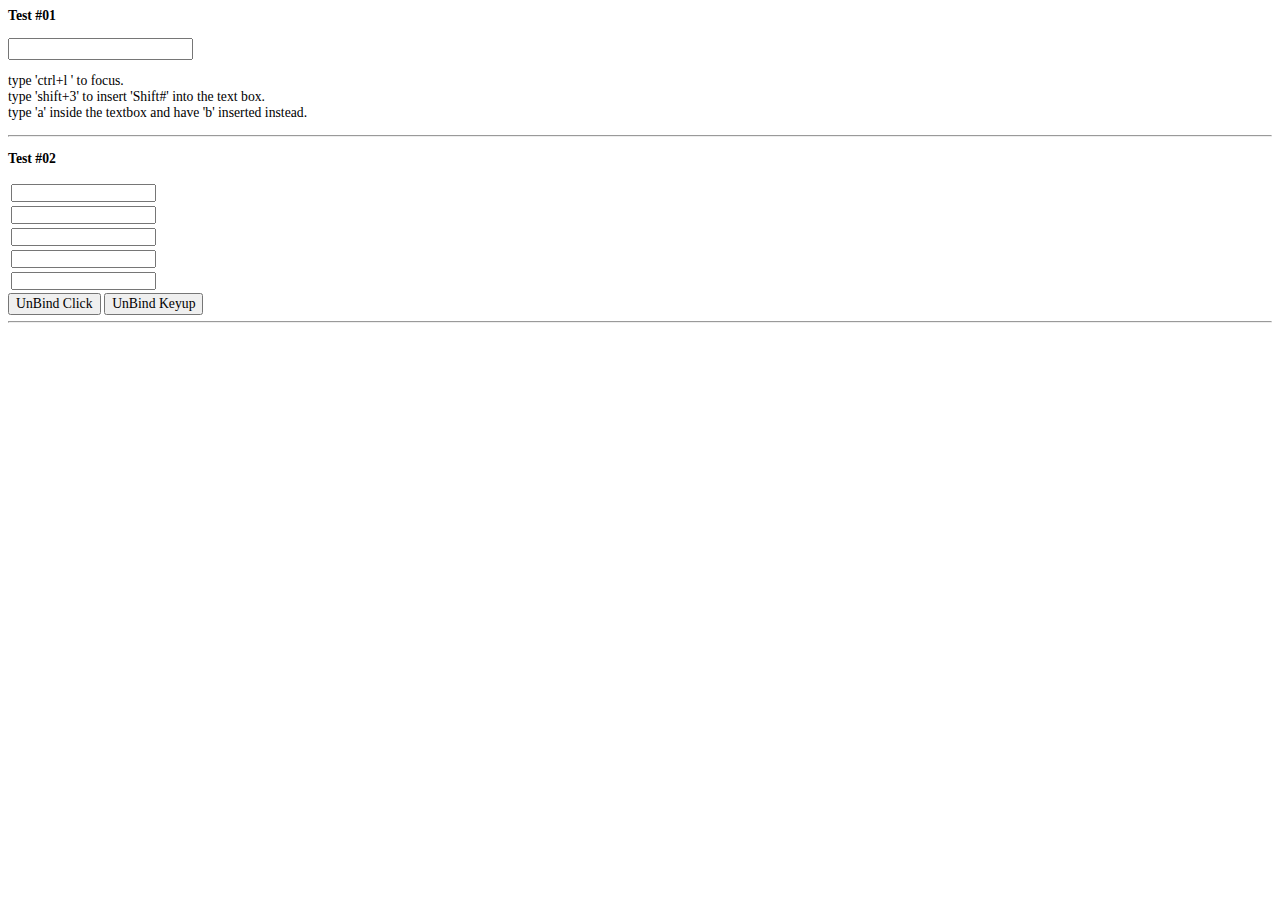
<file: src/main/resources/js/jquery.hotkeys-0.7.9/test-static-02.html>
<html>
    <head>
        <style>
            * {font-family: mono; font-size:0.95em}
            .eventNotifier{width: 100px; float: left; color:navy; border: dotted 1px navy; padding: 4px; background-color:white; margin:3px}
            .dirty{border: solid 1px #0ca2ff; color:white; background-color:#0ca2ff}
            
        </style>
    </head>
    <body>
        <h3>Test #01</h3>
        <input type='text' id='input_01'/>
        <p>
            type 'ctrl+l ' to focus.<br/>
            type 'shift+3' to insert 'Shift#' into the text box.<br/>
            type 'a' inside the textbox and have 'b' inserted instead.
        </p>
        <hr />
        <h3>Test #02</h3>
        <table>
            <tbody>
                <tr>
                    <td><input type='text' id='input_02' class='foo'></td>
                    </tr>
                <tr>
                    <td><input type='text' id='input_03' class='foo'></td>
                    </tr>
                <tr>
                    <td><input type='text' id='input_04' class='foo'></td>
                    </tr>
                <tr>
                    <td><input type='text' id='input_05' class='foo'></td>
                    </tr>
                <tr>
                    <td><input type='text' id='input_06' class='foo'></td>
                    </tr>
                </tbody>
            </table>
            <input type='button' value='UnBind Click' onclick="unbindClick()" />
            <input type='button' value='UnBind Keyup' onclick="unbindKeyup()" />
    </body>
    <hr />
    <div id="logger"></div>
    <script src="jquery-1.3.2.min.js"></script>
    <script src="jquery.hotkeys.js"></script>
    <script>
        $(document).ready(function(){
            $(document).bind('keydown', 'ctrl+l', function(){$('#input_01')[0].focus();})
                .bind('keydown', 'shift+#', function(){$('#input_01')[0].value = "Shift#";})
                .bind('keyup', 'a', function(event){
                    var v = $('#input_01')[0].value;
                    v = v.replace("a", "b");
                    v = $('#input_01')[0].value = v;
                    
                    })
                //.bind('keyup', function () { alert (arguments); })
                .bind('click', function (event){
                    if (event.target == $('html')[0]){
                        alert("save the planet, don't waste energy over meaningless clicking");
                    }    
                });
            $('input.foo').bind(
                'keydown', {combi:'ctrl+k', disableInInput: false}, function(event){
                    log('binding keydown/ctrl+k to <b>input</b> applied on <b>#' + event.target.id + '</b>');
                    event.stopPropagation();
                    event.preventDefault();                      
                }
            );
            $('table').bind('keydown click keyup', 'ctrl+l', clickHandler);
        });
        
        function clickHandler(event){
            log('binding ' + event.type + ' with(ctrl+l) to <b>table</b> applied on <b>#' + event.target.id + '</b>');
            event.stopPropagation();
            event.preventDefault();            
        }
        
        function unbindClick(){
            $('table').unbind('click', clickHandler).unbind('keyup', 'ctrl+l', clickHandler);
        }
        
        function unbindKeyup(){
            $('table').unbind('keyup', 'ctrl+l', clickHandler);
        }
        
        
        function log(msg){
            $('#logger').html(msg);
        }
    </script>
</html>
</file>
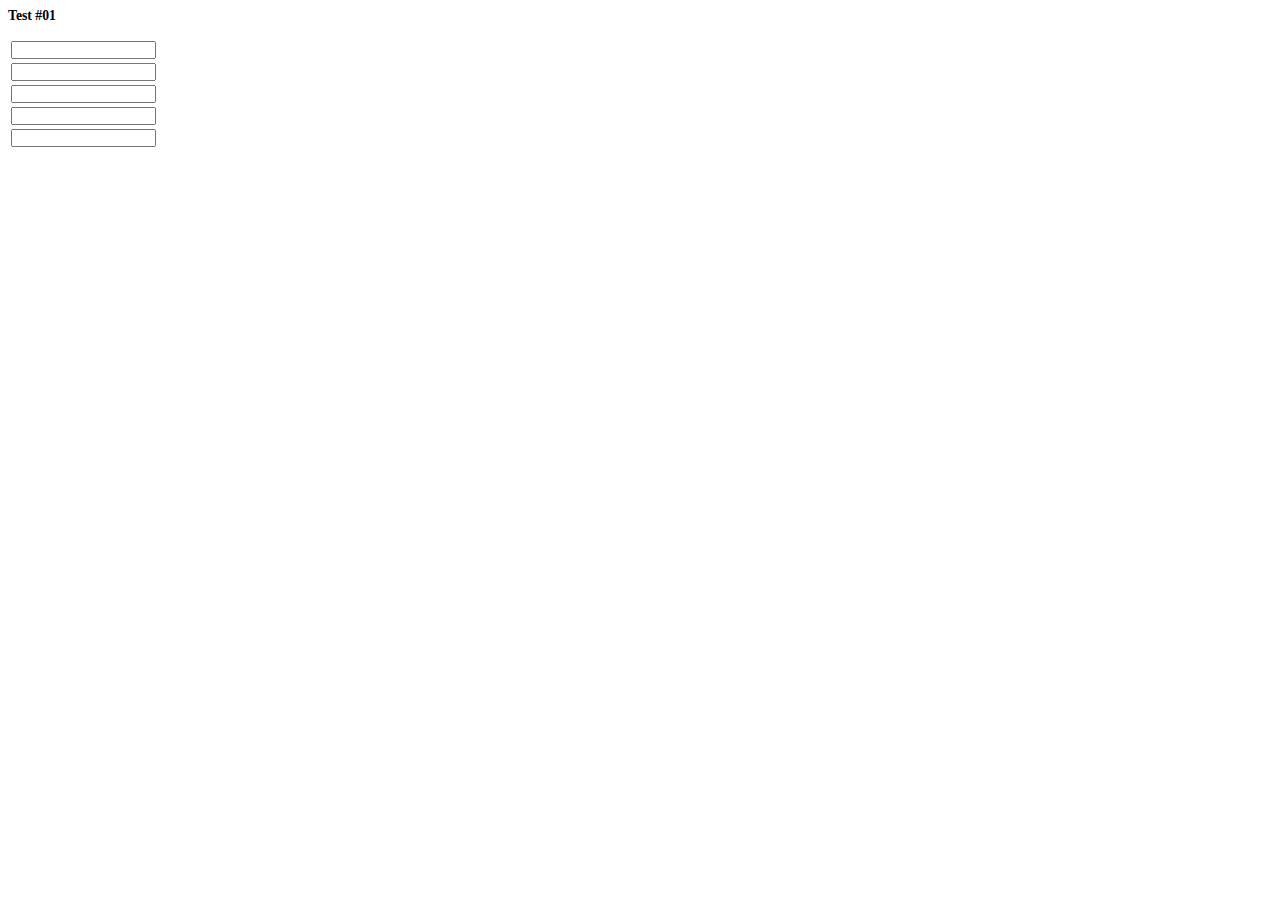
<file: src/main/resources/js/jquery.hotkeys-0.7.9/test-static-03.html>
<html>
    <head>
        <style>
            * {font-family: mono; font-size:0.95em}
            .eventNotifier{width: 100px; float: left; color:navy; border: dotted 1px navy; padding: 4px; background-color:white; margin:3px}
            .dirty{border: solid 1px #0ca2ff; color:white; background-color:#0ca2ff}
            
        </style>
    </head>
    <body>
        <h3>Test #01</h3>
        <table>
            <tbody>
                <tr>
                    <td><input type='text' id='input_02' class='foo'></td>
                    </tr>
                <tr>
                    <td><input type='text' id='input_03' class='foo'></td>
                    </tr>
                <tr>
                    <td><input type='text' id='input_04' class='foo'></td>
                    </tr>
                <tr>
                    <td><input type='text' id='input_05' class='foo'></td>
                    </tr>
                <tr>
                    <td><input type='text' id='input_06' class='foo'></td>
                    </tr>
                </tbody>
            </table>
    </body>
    <script src="jquery-1.3.2.min.js"></script>
    <script src="jquery.hotkeys.js"></script>
    <script>
        $(document).ready(function(){
            $('input.foo').bind('keyup', '$', function(){
                this.value = this.value.replace('$', '€');
            });
        });
    </script>
</html>
</file>
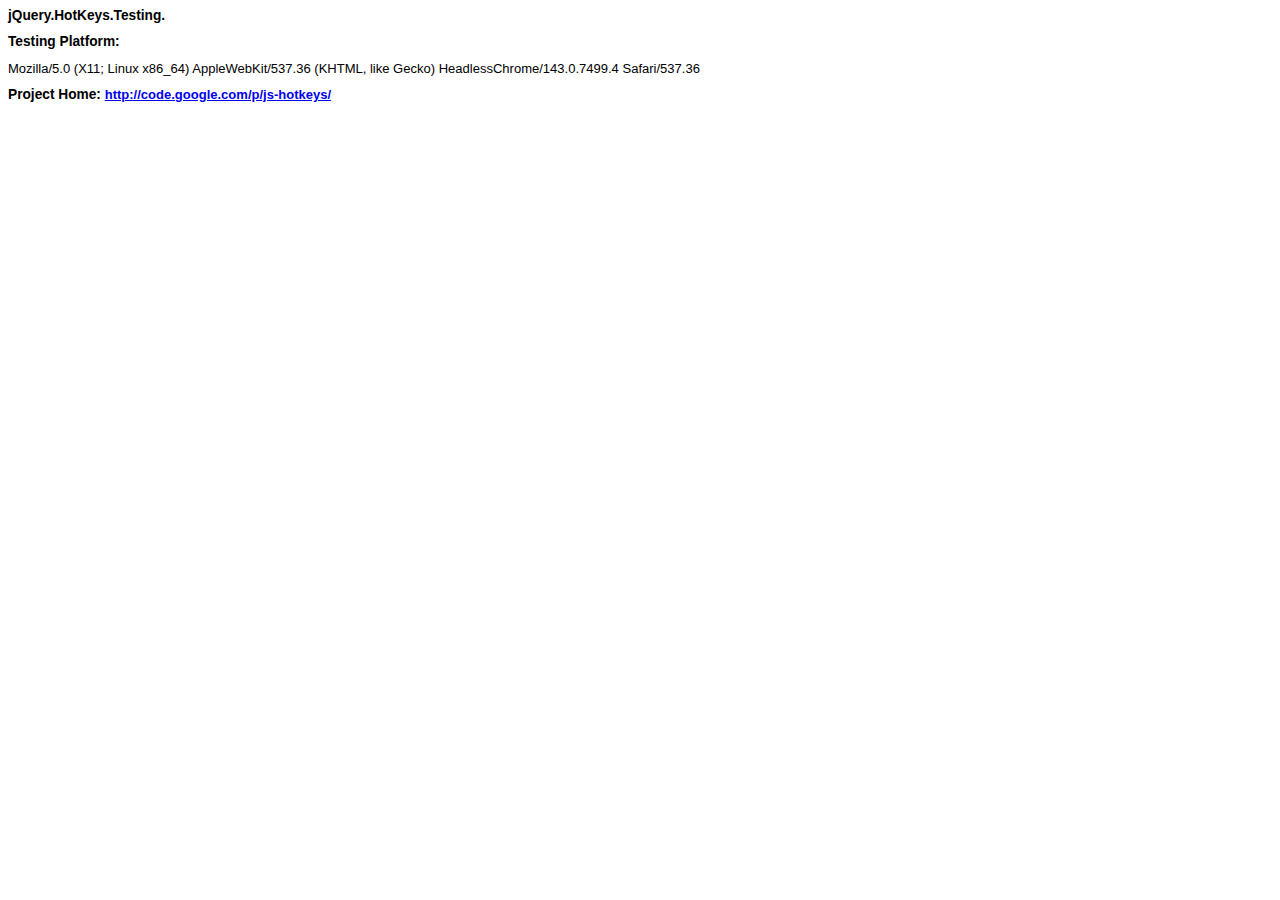
<file: src/main/resources/js/jquery.hotkeys-0.7.9/test-static-04.html>
<html>
    <head>
        <style>
            * {font-family: Helvetica, Verdana, Arial; font-size:0.95em}
            .eventNotifier{width: 100px; float: left; color:navy; border: dotted 1px navy; padding: 4px; background-color:white; margin:3px}
            .dirty{border: solid 1px #0ca2ff; color:white; background-color:#0ca2ff}
            
        </style>
        <script src="jquery-1.3.2.min.js"></script>
        <script src="jquery.hotkeys.js"></script>
        <script>
            //This page is a result of an autogenerated content made by running test.html with firefox.
            function domo(){
                jQuery('#platform-details').html('<code>' + navigator.userAgent + '</code>');
                jQuery(document).bind('keydown', '/', function (evt){
                    alert("Hello Slash"); 
                    return false; 
                });
                jQuery(document).bind('keydown', 'ctrl+p', function (evt){
                    alert("think green-don't print"); 
                    return false; 
                });
            }
            
            
            jQuery(document).ready(domo);
            
        </script>
    </head>

    <body>
        <h1>jQuery.HotKeys.Testing.</h1>
        <h2>Testing Platform:</h2>
        <div id="platform-details"></div>
        <h2>Project Home: <a href="http://code.google.com/p/js-hotkeys/">http://code.google.com/p/js-hotkeys/</a></h2>
        <div id="report-area">
        </div>

    
    </body></html>
</file>
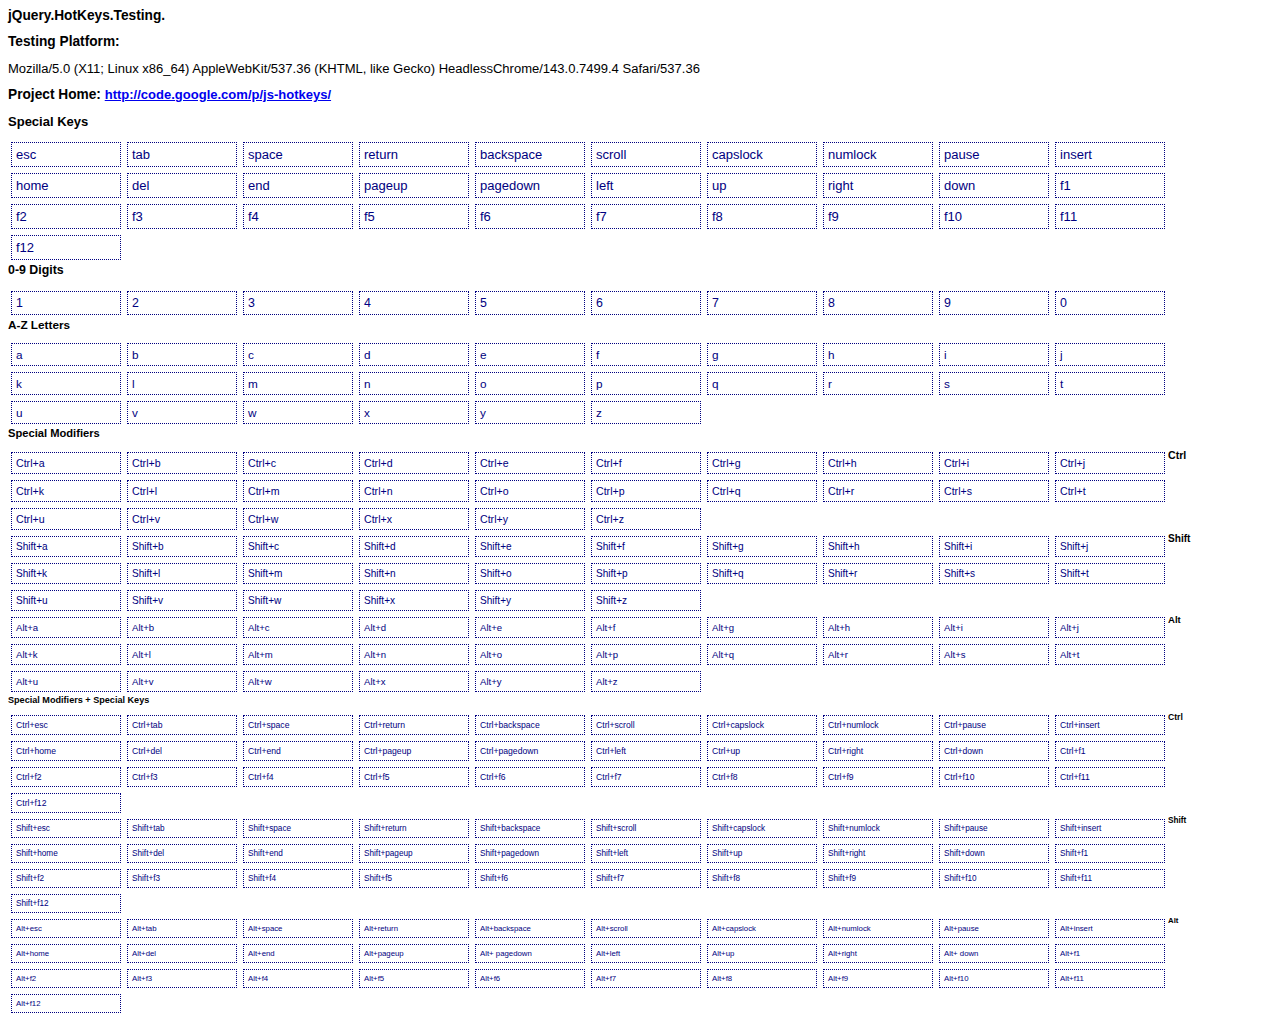
<file: src/main/resources/js/jquery.hotkeys-0.7.9/test-static-05.html>
<html>
    <head>
        <style>
            * {font-family: Helvetica, Verdana, Arial; font-size:0.95em}
            .eventNotifier{width: 100px; float: left; color:navy; border: dotted 1px navy; padding: 4px; background-color:white; margin:3px}
            .dirty{border: solid 1px #0ca2ff; color:white; background-color:#0ca2ff}
            
        </style>
        <script src="jquery-1.3.2.min.js"></script>
        <script src="jquery.hotkeys.js"></script>
        <script>
            //This page is a result of an autogenerated content made by running test.html with firefox.
            function domo(){
                jQuery('#platform-details').html('<code>' + navigator.userAgent + '</code>');
                jQuery(document).bind('keypress', 'esc',function (evt){jQuery('#_esc').addClass('dirty'); return false; });
                jQuery(document).bind('keypress', 'tab',function (evt){jQuery('#_tab').addClass('dirty'); return false; });
                jQuery(document).bind('keypress', 'space',function (evt){jQuery('#_space').addClass('dirty'); return false; });
                jQuery(document).bind('keypress', 'return',function (evt){jQuery('#_return').addClass('dirty'); return false; });
                jQuery(document).bind('keypress', 'backspace',function (evt){jQuery('#_backspace').addClass('dirty'); return false; });
                jQuery(document).bind('keypress', 'scroll',function (evt){jQuery('#_scroll').addClass('dirty'); return false; });
                jQuery(document).bind('keypress', 'capslock',function (evt){jQuery('#_capslock').addClass('dirty'); return false; });
                jQuery(document).bind('keypress', 'numlock',function (evt){jQuery('#_numlock').addClass('dirty'); return false; });
                jQuery(document).bind('keypress', 'pause',function (evt){jQuery('#_pause').addClass('dirty'); return false; });
                jQuery(document).bind('keypress', 'insert',function (evt){jQuery('#_insert').addClass('dirty'); return false; });
                jQuery(document).bind('keypress', 'home',function (evt){jQuery('#_home').addClass('dirty'); return false; });
                jQuery(document).bind('keypress', 'del',function (evt){jQuery('#_del').addClass('dirty'); return false; });
                jQuery(document).bind('keypress', 'end',function (evt){jQuery('#_end').addClass('dirty'); return false; });
                jQuery(document).bind('keypress', 'pageup',function (evt){jQuery('#_pageup').addClass('dirty'); return false; });
                jQuery(document).bind('keypress', 'pagedown',function (evt){jQuery('#_pagedown').addClass('dirty'); return false; });
                jQuery(document).bind('keypress', 'left',function (evt){jQuery('#_left').addClass('dirty'); return false; });
                jQuery(document).bind('keypress', 'up',function (evt){jQuery('#_up').addClass('dirty'); return false; });
                jQuery(document).bind('keypress', 'right',function (evt){jQuery('#_right').addClass('dirty'); return false; });
                jQuery(document).bind('keypress', 'down',function (evt){jQuery('#_down').addClass('dirty'); return false; });
                jQuery(document).bind('keypress', 'f1',function (evt){jQuery('#_f1').addClass('dirty'); return false; });
                jQuery(document).bind('keypress', 'f2',function (evt){jQuery('#_f2').addClass('dirty'); return false; });
                jQuery(document).bind('keypress', 'f3',function (evt){jQuery('#_f3').addClass('dirty'); return false; });
                jQuery(document).bind('keypress', 'f4',function (evt){jQuery('#_f4').addClass('dirty'); return false; });
                jQuery(document).bind('keypress', 'f5',function (evt){jQuery('#_f5').addClass('dirty'); return false; });
                jQuery(document).bind('keypress', 'f6',function (evt){jQuery('#_f6').addClass('dirty'); return false; });
                jQuery(document).bind('keypress', 'f7',function (evt){jQuery('#_f7').addClass('dirty'); return false; });
                jQuery(document).bind('keypress', 'f8',function (evt){jQuery('#_f8').addClass('dirty'); return false; });
                jQuery(document).bind('keypress', 'f9',function (evt){jQuery('#_f9').addClass('dirty'); return false; });
                jQuery(document).bind('keypress', 'f10',function (evt){jQuery('#_f10').addClass('dirty'); return false; });
                jQuery(document).bind('keypress', 'f11',function (evt){jQuery('#_f11').addClass('dirty'); return false; });
                jQuery(document).bind('keypress', 'f12',function (evt){jQuery('#_f12').addClass('dirty'); return false; });
                jQuery(document).bind('keypress', '1',function (evt){jQuery('#_1').addClass('dirty'); return false; });
                jQuery(document).bind('keypress', '2',function (evt){jQuery('#_2').addClass('dirty'); return false; });
                jQuery(document).bind('keypress', '3',function (evt){jQuery('#_3').addClass('dirty'); return false; });
                jQuery(document).bind('keypress', '4',function (evt){jQuery('#_4').addClass('dirty'); return false; });
                jQuery(document).bind('keypress', '5',function (evt){jQuery('#_5').addClass('dirty'); return false; });
                jQuery(document).bind('keypress', '6',function (evt){jQuery('#_6').addClass('dirty'); return false; });
                jQuery(document).bind('keypress', '7',function (evt){jQuery('#_7').addClass('dirty'); return false; });
                jQuery(document).bind('keypress', '8',function (evt){jQuery('#_8').addClass('dirty'); return false; });
                jQuery(document).bind('keypress', '9',function (evt){jQuery('#_9').addClass('dirty'); return false; });
                jQuery(document).bind('keypress', '0',function (evt){jQuery('#_0').addClass('dirty'); return false; });
                jQuery(document).bind('keypress', 'a',function (evt){jQuery('#_a').addClass('dirty'); return false; });
                jQuery(document).bind('keypress', 'b',function (evt){jQuery('#_b').addClass('dirty'); return false; });
                jQuery(document).bind('keypress', 'c',function (evt){jQuery('#_c').addClass('dirty'); return false; });
                jQuery(document).bind('keypress', 'd',function (evt){jQuery('#_d').addClass('dirty'); return false; });
                jQuery(document).bind('keypress', 'e',function (evt){jQuery('#_e').addClass('dirty'); return false; });
                jQuery(document).bind('keypress', 'f',function (evt){jQuery('#_f').addClass('dirty'); return false; });
                jQuery(document).bind('keypress', 'g',function (evt){jQuery('#_g').addClass('dirty'); return false; });
                jQuery(document).bind('keypress', 'h',function (evt){jQuery('#_h').addClass('dirty'); return false; });
                jQuery(document).bind('keypress', 'i',function (evt){jQuery('#_i').addClass('dirty'); return false; });
                jQuery(document).bind('keypress', 'j',function (evt){jQuery('#_j').addClass('dirty'); return false; });
                jQuery(document).bind('keypress', 'k',function (evt){jQuery('#_k').addClass('dirty'); return false; });
                jQuery(document).bind('keypress', 'l',function (evt){jQuery('#_l').addClass('dirty'); return false; });
                jQuery(document).bind('keypress', 'm',function (evt){jQuery('#_m').addClass('dirty'); return false; });
                jQuery(document).bind('keypress', 'n',function (evt){jQuery('#_n').addClass('dirty'); return false; });
                jQuery(document).bind('keypress', 'o',function (evt){jQuery('#_o').addClass('dirty'); return false; });
                jQuery(document).bind('keypress', 'p',function (evt){jQuery('#_p').addClass('dirty'); return false; });
                jQuery(document).bind('keypress', 'q',function (evt){jQuery('#_q').addClass('dirty'); return false; });
                jQuery(document).bind('keypress', 'r',function (evt){jQuery('#_r').addClass('dirty'); return false; });
                jQuery(document).bind('keypress', 's',function (evt){jQuery('#_s').addClass('dirty'); return false; });
                jQuery(document).bind('keypress', 't',function (evt){jQuery('#_t').addClass('dirty'); return false; });
                jQuery(document).bind('keypress', 'u',function (evt){jQuery('#_u').addClass('dirty'); return false; });
                jQuery(document).bind('keypress', 'v',function (evt){jQuery('#_v').addClass('dirty'); return false; });
                jQuery(document).bind('keypress', 'w',function (evt){jQuery('#_w').addClass('dirty'); return false; });
                jQuery(document).bind('keypress', 'x',function (evt){jQuery('#_x').addClass('dirty'); return false; });
                jQuery(document).bind('keypress', 'y',function (evt){jQuery('#_y').addClass('dirty'); return false; });
                jQuery(document).bind('keypress', 'z',function (evt){jQuery('#_z').addClass('dirty'); return false; });
                jQuery(document).bind('keypress', 'Ctrl+a',function (evt){jQuery('#_Ctrl_a').addClass('dirty'); return false; });
                jQuery(document).bind('keypress', 'Ctrl+b',function (evt){jQuery('#_Ctrl_b').addClass('dirty'); return false; });
                jQuery(document).bind('keypress', 'Ctrl+c',function (evt){jQuery('#_Ctrl_c').addClass('dirty'); return false; });
                jQuery(document).bind('keypress', 'Ctrl+d',function (evt){jQuery('#_Ctrl_d').addClass('dirty'); return false; });
                jQuery(document).bind('keypress', 'Ctrl+e',function (evt){jQuery('#_Ctrl_e').addClass('dirty'); return false; });
                jQuery(document).bind('keypress', 'Ctrl+f',function (evt){jQuery('#_Ctrl_f').addClass('dirty'); return false; });
                jQuery(document).bind('keypress', 'Ctrl+g',function (evt){jQuery('#_Ctrl_g').addClass('dirty'); return false; });
                jQuery(document).bind('keypress', 'Ctrl+h',function (evt){jQuery('#_Ctrl_h').addClass('dirty'); return false; });
                jQuery(document).bind('keypress', 'Ctrl+i',function (evt){jQuery('#_Ctrl_i').addClass('dirty'); return false; });
                jQuery(document).bind('keypress', 'Ctrl+j',function (evt){jQuery('#_Ctrl_j').addClass('dirty'); return false; });
                jQuery(document).bind('keypress', 'Ctrl+k',function (evt){jQuery('#_Ctrl_k').addClass('dirty'); return false; });
                jQuery(document).bind('keypress', 'Ctrl+l',function (evt){jQuery('#_Ctrl_l').addClass('dirty'); return false; });
                jQuery(document).bind('keypress', 'Ctrl+m',function (evt){jQuery('#_Ctrl_m').addClass('dirty'); return false; });
                jQuery(document).bind('keypress', 'Ctrl+n',function (evt){jQuery('#_Ctrl_n').addClass('dirty'); return false; });
                jQuery(document).bind('keypress', 'Ctrl+o',function (evt){jQuery('#_Ctrl_o').addClass('dirty'); return false; });
                jQuery(document).bind('keypress', 'Ctrl+p',function (evt){jQuery('#_Ctrl_p').addClass('dirty'); return false; });
                jQuery(document).bind('keypress', 'Ctrl+q',function (evt){jQuery('#_Ctrl_q').addClass('dirty'); return false; });
                jQuery(document).bind('keypress', 'Ctrl+r',function (evt){jQuery('#_Ctrl_r').addClass('dirty'); return false; });
                jQuery(document).bind('keypress', 'Ctrl+s',function (evt){jQuery('#_Ctrl_s').addClass('dirty'); return false; });
                jQuery(document).bind('keypress', 'Ctrl+t',function (evt){jQuery('#_Ctrl_t').addClass('dirty'); return false; });
                jQuery(document).bind('keypress', 'Ctrl+u',function (evt){jQuery('#_Ctrl_u').addClass('dirty'); return false; });
                jQuery(document).bind('keypress', 'Ctrl+v',function (evt){jQuery('#_Ctrl_v').addClass('dirty'); return false; });
                jQuery(document).bind('keypress', 'Ctrl+w',function (evt){jQuery('#_Ctrl_w').addClass('dirty'); return false; });
                jQuery(document).bind('keypress', 'Ctrl+x',function (evt){jQuery('#_Ctrl_x').addClass('dirty'); return false; });
                jQuery(document).bind('keypress', 'Ctrl+y',function (evt){jQuery('#_Ctrl_y').addClass('dirty'); return false; });
                jQuery(document).bind('keypress', 'Ctrl+z',function (evt){jQuery('#_Ctrl_z').addClass('dirty'); return false; });
                jQuery(document).bind('keypress', 'Shift+a',function (evt){jQuery('#_Shift_a').addClass('dirty'); return false; });
                jQuery(document).bind('keypress', 'Shift+b',function (evt){jQuery('#_Shift_b').addClass('dirty'); return false; });
                jQuery(document).bind('keypress', 'Shift+c',function (evt){jQuery('#_Shift_c').addClass('dirty'); return false; });
                jQuery(document).bind('keypress', 'Shift+d',function (evt){jQuery('#_Shift_d').addClass('dirty'); return false; });
                jQuery(document).bind('keypress', 'Shift+e',function (evt){jQuery('#_Shift_e').addClass('dirty'); return false; });
                jQuery(document).bind('keypress', 'Shift+f',function (evt){jQuery('#_Shift_f').addClass('dirty'); return false; });
                jQuery(document).bind('keypress', 'Shift+g',function (evt){jQuery('#_Shift_g').addClass('dirty'); return false; });
                jQuery(document).bind('keypress', 'Shift+h',function (evt){jQuery('#_Shift_h').addClass('dirty'); return false; });
                jQuery(document).bind('keypress', 'Shift+i',function (evt){jQuery('#_Shift_i').addClass('dirty'); return false; });
                jQuery(document).bind('keypress', 'Shift+j',function (evt){jQuery('#_Shift_j').addClass('dirty'); return false; });
                jQuery(document).bind('keypress', 'Shift+k',function (evt){jQuery('#_Shift_k').addClass('dirty'); return false; });
                jQuery(document).bind('keypress', 'Shift+l',function (evt){jQuery('#_Shift_l').addClass('dirty'); return false; });
                jQuery(document).bind('keypress', 'Shift+m',function (evt){jQuery('#_Shift_m').addClass('dirty'); return false; });
                jQuery(document).bind('keypress', 'Shift+n',function (evt){jQuery('#_Shift_n').addClass('dirty'); return false; });
                jQuery(document).bind('keypress', 'Shift+o',function (evt){jQuery('#_Shift_o').addClass('dirty'); return false; });
                jQuery(document).bind('keypress', 'Shift+p',function (evt){jQuery('#_Shift_p').addClass('dirty'); return false; });
                jQuery(document).bind('keypress', 'Shift+q',function (evt){jQuery('#_Shift_q').addClass('dirty'); return false; });
                jQuery(document).bind('keypress', 'Shift+r',function (evt){jQuery('#_Shift_r').addClass('dirty'); return false; });
                jQuery(document).bind('keypress', 'Shift+s',function (evt){jQuery('#_Shift_s').addClass('dirty'); return false; });
                jQuery(document).bind('keypress', 'Shift+t',function (evt){jQuery('#_Shift_t').addClass('dirty'); return false; });
                jQuery(document).bind('keypress', 'Shift+u',function (evt){jQuery('#_Shift_u').addClass('dirty'); return false; });
                jQuery(document).bind('keypress', 'Shift+v',function (evt){jQuery('#_Shift_v').addClass('dirty'); return false; });
                jQuery(document).bind('keypress', 'Shift+w',function (evt){jQuery('#_Shift_w').addClass('dirty'); return false; });
                jQuery(document).bind('keypress', 'Shift+x',function (evt){jQuery('#_Shift_x').addClass('dirty'); return false; });
                jQuery(document).bind('keypress', 'Shift+y',function (evt){jQuery('#_Shift_y').addClass('dirty'); return false; });
                jQuery(document).bind('keypress', 'Shift+z',function (evt){jQuery('#_Shift_z').addClass('dirty'); return false; });
                jQuery(document).bind('keypress', 'Alt+a',function (evt){jQuery('#_Alt_a').addClass('dirty'); return false; });
                jQuery(document).bind('keypress', 'Alt+b',function (evt){jQuery('#_Alt_b').addClass('dirty'); return false; });
                jQuery(document).bind('keypress', 'Alt+c',function (evt){jQuery('#_Alt_c').addClass('dirty'); return false; });
                jQuery(document).bind('keypress', 'Alt+d',function (evt){jQuery('#_Alt_d').addClass('dirty'); return false; });
                jQuery(document).bind('keypress', 'Alt+e',function (evt){jQuery('#_Alt_e').addClass('dirty'); return false; });
                jQuery(document).bind('keypress', 'Alt+f',function (evt){jQuery('#_Alt_f').addClass('dirty'); return false; });
                jQuery(document).bind('keypress', 'Alt+g',function (evt){jQuery('#_Alt_g').addClass('dirty'); return false; });
                jQuery(document).bind('keypress', 'Alt+h',function (evt){jQuery('#_Alt_h').addClass('dirty'); return false; });
                jQuery(document).bind('keypress', 'Alt+i',function (evt){jQuery('#_Alt_i').addClass('dirty'); return false; });
                jQuery(document).bind('keypress', 'Alt+j',function (evt){jQuery('#_Alt_j').addClass('dirty'); return false; });
                jQuery(document).bind('keypress', 'Alt+k',function (evt){jQuery('#_Alt_k').addClass('dirty'); return false; });
                jQuery(document).bind('keypress', 'Alt+l',function (evt){jQuery('#_Alt_l').addClass('dirty'); return false; });
                jQuery(document).bind('keypress', 'Alt+m',function (evt){jQuery('#_Alt_m').addClass('dirty'); return false; });
                jQuery(document).bind('keypress', 'Alt+n',function (evt){jQuery('#_Alt_n').addClass('dirty'); return false; });
                jQuery(document).bind('keypress', 'Alt+o',function (evt){jQuery('#_Alt_o').addClass('dirty'); return false; });
                jQuery(document).bind('keypress', 'Alt+p',function (evt){jQuery('#_Alt_p').addClass('dirty'); return false; });
                jQuery(document).bind('keypress', 'Alt+q',function (evt){jQuery('#_Alt_q').addClass('dirty'); return false; });
                jQuery(document).bind('keypress', 'Alt+r',function (evt){jQuery('#_Alt_r').addClass('dirty'); return false; });
                jQuery(document).bind('keypress', 'Alt+s',function (evt){jQuery('#_Alt_s').addClass('dirty'); return false; });
                jQuery(document).bind('keypress', 'Alt+t',function (evt){jQuery('#_Alt_t').addClass('dirty'); return false; });
                jQuery(document).bind('keypress', 'Alt+u',function (evt){jQuery('#_Alt_u').addClass('dirty'); return false; });
                jQuery(document).bind('keypress', 'Alt+v',function (evt){jQuery('#_Alt_v').addClass('dirty'); return false; });
                jQuery(document).bind('keypress', 'Alt+w',function (evt){jQuery('#_Alt_w').addClass('dirty'); return false; });
                jQuery(document).bind('keypress', 'Alt+x',function (evt){jQuery('#_Alt_x').addClass('dirty'); return false; });
                jQuery(document).bind('keypress', 'Alt+y',function (evt){jQuery('#_Alt_y').addClass('dirty'); return false; });
                jQuery(document).bind('keypress', 'Alt+z',function (evt){jQuery('#_Alt_z').addClass('dirty'); return false; });
                jQuery(document).bind('keypress', 'Ctrl+esc', function (evt){jQuery('#_Ctrl_esc').addClass('dirty'); return false; });
                jQuery(document).bind('keypress', 'Ctrl+tab', function (evt){jQuery('#_Ctrl_tab').addClass('dirty'); return false; });
                jQuery(document).bind('keypress', 'Ctrl+space', function (evt){jQuery('#_Ctrl_space').addClass('dirty'); return false; });
                jQuery(document).bind('keypress', 'Ctrl+return', function (evt){jQuery('#_Ctrl_return').addClass('dirty'); return false; });
                jQuery(document).bind('keypress', 'Ctrl+backspace', function (evt){jQuery('#_Ctrl_backspace').addClass('dirty'); return false; });
                jQuery(document).bind('keypress', 'Ctrl+scroll', function (evt){jQuery('#_Ctrl_scroll').addClass('dirty'); return false; });
                jQuery(document).bind('keypress', 'Ctrl+capslock', function (evt){jQuery('#_Ctrl_capslock').addClass('dirty'); return false; });
                jQuery(document).bind('keypress', 'Ctrl+numlock', function (evt){jQuery('#_Ctrl_numlock').addClass('dirty'); return false; });
                jQuery(document).bind('keypress', 'Ctrl+pause', function (evt){jQuery('#_Ctrl_pause').addClass('dirty'); return false; });
                jQuery(document).bind('keypress', 'Ctrl+insert', function (evt){jQuery('#_Ctrl_insert').addClass('dirty'); return false; });
                jQuery(document).bind('keypress', 'Ctrl+home', function (evt){jQuery('#_Ctrl_home').addClass('dirty'); return false; });
                jQuery(document).bind('keypress', 'Ctrl+del', function (evt){jQuery('#_Ctrl_del').addClass('dirty'); return false; });
                jQuery(document).bind('keypress', 'Ctrl+end', function (evt){jQuery('#_Ctrl_end').addClass('dirty'); return false; });
                jQuery(document).bind('keypress', 'Ctrl+pageup', function (evt){jQuery('#_Ctrl_pageup').addClass('dirty'); return false; });
                jQuery(document).bind('keypress', 'Ctrl+pagedown', function (evt){jQuery('#_Ctrl_pagedown').addClass('dirty'); return false; });
                jQuery(document).bind('keypress', 'Ctrl+left', function (evt){jQuery('#_Ctrl_left').addClass('dirty'); return false; });
                jQuery(document).bind('keypress', 'Ctrl+up', function (evt){jQuery('#_Ctrl_up').addClass('dirty'); return false; });
                jQuery(document).bind('keypress', 'Ctrl+right', function (evt){jQuery('#_Ctrl_right').addClass('dirty'); return false; });
                jQuery(document).bind('keypress', 'Ctrl+down', function (evt){jQuery('#_Ctrl_down').addClass('dirty'); return false; });
                jQuery(document).bind('keypress', 'Ctrl+f1', function (evt){jQuery('#_Ctrl_f1').addClass('dirty'); return false; });
                jQuery(document).bind('keypress', 'Ctrl+f2', function (evt){jQuery('#_Ctrl_f2').addClass('dirty'); return false; });
                jQuery(document).bind('keypress', 'Ctrl+f3', function (evt){jQuery('#_Ctrl_f3').addClass('dirty'); return false; });
                jQuery(document).bind('keypress', 'Ctrl+f4', function (evt){jQuery('#_Ctrl_f4').addClass('dirty'); return false; });
                jQuery(document).bind('keypress', 'Ctrl+f5', function (evt){jQuery('#_Ctrl_f5').addClass('dirty'); return false; });
                jQuery(document).bind('keypress', 'Ctrl+f6', function (evt){jQuery('#_Ctrl_f6').addClass('dirty'); return false; });
                jQuery(document).bind('keypress', 'Ctrl+f7', function (evt){jQuery('#_Ctrl_f7').addClass('dirty'); return false; });
                jQuery(document).bind('keypress', 'Ctrl+f8', function (evt){jQuery('#_Ctrl_f8').addClass('dirty'); return false; });
                jQuery(document).bind('keypress', 'Ctrl+f9', function (evt){jQuery('#_Ctrl_f9').addClass('dirty'); return false; });
                jQuery(document).bind('keypress', 'Ctrl+f10', function (evt){jQuery('#_Ctrl_f10').addClass('dirty'); return false; });
                jQuery(document).bind('keypress', 'Ctrl+f11', function (evt){jQuery('#_Ctrl_f11').addClass('dirty'); return false; });
                jQuery(document).bind('keypress', 'Ctrl+f12', function (evt){jQuery('#_Ctrl_f12').addClass('dirty'); return false; });
                jQuery(document).bind('keypress', 'Shift+esc', function (evt){jQuery('#_Shift_esc').addClass('dirty'); return false; });
                jQuery(document).bind('keypress', 'Shift+tab', function (evt){jQuery('#_Shift_tab').addClass('dirty'); return false; });
                jQuery(document).bind('keypress', 'Shift+space', function (evt){jQuery('#_Shift_space').addClass('dirty'); return false; });
                jQuery(document).bind('keypress', 'Shift+return', function (evt){jQuery('#_Shift_return').addClass('dirty'); return false; });
                jQuery(document).bind('keypress', 'Shift+backspace', function (evt){jQuery('#_Shift_backspace').addClass('dirty'); return false; });
                jQuery(document).bind('keypress', 'Shift+scroll', function (evt){jQuery('#_Shift_scroll').addClass('dirty'); return false; });
                jQuery(document).bind('keypress', 'Shift+capslock', function (evt){jQuery('#_Shift_capslock').addClass('dirty'); return false; });
                jQuery(document).bind('keypress', 'Shift+numlock', function (evt){jQuery('#_Shift_numlock').addClass('dirty'); return false; });
                jQuery(document).bind('keypress', 'Shift+pause', function (evt){jQuery('#_Shift_pause').addClass('dirty'); return false; });
                jQuery(document).bind('keypress', 'Shift+insert', function (evt){jQuery('#_Shift_insert').addClass('dirty'); return false; });
                jQuery(document).bind('keypress', 'Shift+home', function (evt){jQuery('#_Shift_home').addClass('dirty'); return false; });
                jQuery(document).bind('keypress', 'Shift+del', function (evt){jQuery('#_Shift_del').addClass('dirty'); return false; });
                jQuery(document).bind('keypress', 'Shift+end', function (evt){jQuery('#_Shift_end').addClass('dirty'); return false; });
                jQuery(document).bind('keypress', 'Shift+pageup', function (evt){jQuery('#_Shift_pageup').addClass('dirty'); return false; });
                jQuery(document).bind('keypress', 'Shift+pagedown', function (evt){jQuery('#_Shift_pagedown').addClass('dirty'); return false; });
                jQuery(document).bind('keypress', 'Shift+left', function (evt){jQuery('#_Shift_left').addClass('dirty'); return false; });
                jQuery(document).bind('keypress', 'Shift+up', function (evt){jQuery('#_Shift_up').addClass('dirty'); return false; });
                jQuery(document).bind('keypress', 'Shift+right', function (evt){jQuery('#_Shift_right').addClass('dirty'); return false; });
                jQuery(document).bind('keypress', 'Shift+down', function (evt){jQuery('#_Shift_down').addClass('dirty'); return false; });
                jQuery(document).bind('keypress', 'Shift+f1', function (evt){jQuery('#_Shift_f1').addClass('dirty'); return false; });
                jQuery(document).bind('keypress', 'Shift+f2', function (evt){jQuery('#_Shift_f2').addClass('dirty'); return false; });
                jQuery(document).bind('keypress', 'Shift+f3', function (evt){jQuery('#_Shift_f3').addClass('dirty'); return false; });
                jQuery(document).bind('keypress', 'Shift+f4', function (evt){jQuery('#_Shift_f4').addClass('dirty'); return false; });
                jQuery(document).bind('keypress', 'Shift+f5', function (evt){jQuery('#_Shift_f5').addClass('dirty'); return false; });
                jQuery(document).bind('keypress', 'Shift+f6', function (evt){jQuery('#_Shift_f6').addClass('dirty'); return false; });
                jQuery(document).bind('keypress', 'Shift+f7', function (evt){jQuery('#_Shift_f7').addClass('dirty'); return false; });
                jQuery(document).bind('keypress', 'Shift+f8', function (evt){jQuery('#_Shift_f8').addClass('dirty'); return false; });
                jQuery(document).bind('keypress', 'Shift+f9', function (evt){jQuery('#_Shift_f9').addClass('dirty'); return false; });
                jQuery(document).bind('keypress', 'Shift+f10', function (evt){jQuery('#_Shift_f10').addClass('dirty'); return false; });
                jQuery(document).bind('keypress', 'Shift+f11', function (evt){jQuery('#_Shift_f11').addClass('dirty'); return false; });
                jQuery(document).bind('keypress', 'Shift+f12', function (evt){jQuery('#_Shift_f12').addClass('dirty'); return false; });
                jQuery(document).bind('keypress', 'Alt+esc', function (evt){jQuery('#_Alt_esc').addClass('dirty'); return false; });
                jQuery(document).bind('keypress', 'Alt+tab', function (evt){jQuery('#_Alt_tab').addClass('dirty'); return false; });
                jQuery(document).bind('keypress', 'Alt+space', function (evt){jQuery('#_Alt_space').addClass('dirty'); return false; });
                jQuery(document).bind('keypress', 'Alt+return', function (evt){jQuery('#_Alt_return').addClass('dirty'); return false; });
                jQuery(document).bind('keypress', 'Alt+backspace', function (evt){jQuery('#_Alt_backspace').addClass('dirty'); return false; });
                jQuery(document).bind('keypress', 'Alt+scroll', function (evt){jQuery('#_Alt_scroll').addClass('dirty'); return false; });
                jQuery(document).bind('keypress', 'Alt+capslock', function (evt){jQuery('#_Alt_capslock').addClass('dirty'); return false; });
                jQuery(document).bind('keypress', 'Alt+numlock', function (evt){jQuery('#_Alt_numlock').addClass('dirty'); return false; });
                jQuery(document).bind('keypress', 'Alt+pause', function (evt){jQuery('#_Alt_pause').addClass('dirty'); return false; });
                jQuery(document).bind('keypress', 'Alt+insert', function (evt){jQuery('#_Alt_insert').addClass('dirty'); return false; });
                jQuery(document).bind('keypress', 'Alt+home', function (evt){jQuery('#_Alt_home').addClass('dirty'); return false; });
                jQuery(document).bind('keypress', 'Alt+del', function (evt){jQuery('#_Alt_del').addClass('dirty'); return false; });
                jQuery(document).bind('keypress', 'Alt+end', function (evt){jQuery('#_Alt_end').addClass('dirty'); return false; });
                jQuery(document).bind('keypress', 'Alt+pageup', function (evt){jQuery('#_Alt_pageup').addClass('dirty'); return false; });
                jQuery(document).bind('keypress', 'Alt+pagedown', function (evt){jQuery('#_Alt_pagedown').addClass('dirty'); return false; });
                jQuery(document).bind('keypress', 'Alt+left', function (evt){jQuery('#_Alt_left').addClass('dirty'); return false; });
                jQuery(document).bind('keypress', 'Alt+up', function (evt){jQuery('#_Alt_up').addClass('dirty'); return false; });
                jQuery(document).bind('keypress', 'Alt+right', function (evt){jQuery('#_Alt_right').addClass('dirty'); return false; });
                jQuery(document).bind('keypress', 'Alt+down', function (evt){jQuery('#_Alt_down').addClass('dirty'); return false; });
                jQuery(document).bind('keypress', 'Alt+f1', function (evt){jQuery('#_Alt_f1').addClass('dirty'); return false; });
                jQuery(document).bind('keypress', 'Alt+f2', function (evt){jQuery('#_Alt_f2').addClass('dirty'); return false; });
                jQuery(document).bind('keypress', 'Alt+f3', function (evt){jQuery('#_Alt_f3').addClass('dirty'); return false; });
                jQuery(document).bind('keypress', 'Alt+f4', function (evt){jQuery('#_Alt_f4').addClass('dirty'); return false; });
                jQuery(document).bind('keypress', 'Alt+f5', function (evt){jQuery('#_Alt_f5').addClass('dirty'); return false; });
                jQuery(document).bind('keypress', 'Alt+f6', function (evt){jQuery('#_Alt_f6').addClass('dirty'); return false; });
                jQuery(document).bind('keypress', 'Alt+f7', function (evt){jQuery('#_Alt_f7').addClass('dirty'); return false; });
                jQuery(document).bind('keypress', 'Alt+f8', function (evt){jQuery('#_Alt_f8').addClass('dirty'); return false; });
                jQuery(document).bind('keypress', 'Alt+f9', function (evt){jQuery('#_Alt_f9').addClass('dirty'); return false; });
                jQuery(document).bind('keypress', 'Alt+f10', function (evt){jQuery('#_Alt_f10').addClass('dirty'); return false; });
                jQuery(document).bind('keypress', 'Alt+f11', function (evt){jQuery('#_Alt_f11').addClass('dirty'); return false; });
                jQuery(document).bind('keypress', 'Alt+f12', function (evt){jQuery('#_Alt_f12').addClass('dirty'); return false; });
            }
            
            
            jQuery(document).ready(domo);
            
        </script>
    </head>

    <body>
        <h1>jQuery.HotKeys.Testing.</h1>
        <h2>Testing Platform:</h2>
        <div id="platform-details"></div>
        <h2>Project Home: <a href="http://code.google.com/p/js-hotkeys/">http://code.google.com/p/js-hotkeys/</a></h2>
        <div id="report-area">
        
        <h2>Special Keys</h2><div id="_esc" class="eventNotifier">esc</div><div id="_tab" class="eventNotifier">tab</div><div id="_space" class="eventNotifier">space</div><div id="_return" class="eventNotifier">return</div><div
 id="_backspace" class="eventNotifier">backspace</div><div id="_scroll" class="eventNotifier">scroll</div><div id="_capslock" class="eventNotifier">capslock</div><div id="_numlock" class="eventNotifier">numlock</div><div id=
"_pause" class="eventNotifier">pause</div><div id="_insert" class="eventNotifier">insert</div><div id="_home" class="eventNotifier">home</div><div id="_del" class="eventNotifier">del</div><div id="_end" class="eventNotifier">

end</div><div id="_pageup" class="eventNotifier">pageup</div><div id="_pagedown" class="eventNotifier">pagedown</div><div id="_left" class="eventNotifier">left</div><div id="_up" class="eventNotifier">up</div><div id="_right" 
class="eventNotifier">right</div><div id="_down" class="eventNotifier">down</div><div id="_f1" class="eventNotifier">f1</div><div id="_f2" class="eventNotifier">f2</div><div id="_f3" class="eventNotifier">f3</div><div id="_f4" 
class="eventNotifier">f4</div><div id="_f5" class="eventNotifier">f5</div><div id="_f6" class="eventNotifier">f6</div><div id="_f7" class="eventNotifier">f7</div><div id="_f8" class="eventNotifier">f8</div><div id="_f9" class=
"eventNotifier">f9</div><div id="_f10" class="eventNotifier">f10</div><div id="_f11" class="eventNotifier">f11</div><div id="_f12" class="eventNotifier">f12</div><div style="clear: both;"/>

<h2>0-9 Digits</h2>
<div id="_1" class="eventNotifier">1</div>
<div id="_2" class="eventNotifier">2</div>
<div id="_3" class="eventNotifier">3</div>
<div id="_4" class="eventNotifier">4</div>
<div id="_5" class="eventNotifier">5</div>
<div id="_6" class="eventNotifier">6</div>
<div id="_7" class="eventNotifier">7</div>
<div id="_8" class="eventNotifier">8</div>
<div id="_9" class="eventNotifier">9</div>
<div id="_0" class="eventNotifier">0</div>
<div style="clear: both;"/>
<h2>A-Z Letters</h2>

<div id="_a" class="eventNotifier">a</div>
<div id="_b" class="eventNotifier">b</div><div id="_c" class="eventNotifier">c</div><div id="_d" class="eventNotifier">d</div><div id="_e" class="eventNotifier">e</div><div id="_f" class="eventNotifier">

f</div><div id="_g" class="eventNotifier">g</div><div id="_h" class="eventNotifier">h</div><div id="_i" class="eventNotifier">i</div><div id="_j" class="eventNotifier">j</div><div id="_k" class="eventNotifier">k</div><div id=
"_l" class="eventNotifier">l</div><div id="_m" class="eventNotifier">m</div><div id="_n" class="eventNotifier">n</div><div id="_o" class="eventNotifier">o</div><div id="_p" class="eventNotifier">p</div><div id="_q" class=
"eventNotifier">q</div><div id="_r" class="eventNotifier">r</div><div id="_s" class="eventNotifier">s</div><div id="_t" class="eventNotifier">t</div><div id="_u" class="eventNotifier">u</div><div id="_v" class="eventNotifier">v

</div><div id="_w" class="eventNotifier">w</div><div id="_x" class="eventNotifier">x</div><div id="_y" class="eventNotifier">y</div><div id="_z" class="eventNotifier">z</div><div style="clear: both;"/><h2>Special Modifiers</h2
><div style="clear: both;"/><strong>Ctrl</strong><div id="_Ctrl_a" class="eventNotifier">Ctrl+a</div><div id="_Ctrl_b" class="eventNotifier">Ctrl+b</div><div id="_Ctrl_c" class="eventNotifier">Ctrl+c</div><div id="_Ctrl_d" 
class="eventNotifier">Ctrl+d</div><div id="_Ctrl_e" class="eventNotifier">Ctrl+e</div><div id="_Ctrl_f" class="eventNotifier">Ctrl+f</div><div id="_Ctrl_g" class="eventNotifier">Ctrl+g</div><div id="_Ctrl_h" class=
"eventNotifier">Ctrl+h</div><div id="_Ctrl_i" class="eventNotifier">Ctrl+i</div><div id="_Ctrl_j" class="eventNotifier">Ctrl+j</div><div id="_Ctrl_k" class="eventNotifier">Ctrl+k</div><div id="_Ctrl_l" class="eventNotifier">

Ctrl+l</div><div id="_Ctrl_m" class="eventNotifier">Ctrl+m</div><div id="_Ctrl_n" class="eventNotifier">Ctrl+n</div><div id="_Ctrl_o" class="eventNotifier">Ctrl+o</div><div id="_Ctrl_p" class="eventNotifier">Ctrl+p</div><div id
="_Ctrl_q" class="eventNotifier">Ctrl+q</div><div id="_Ctrl_r" class="eventNotifier">Ctrl+r</div><div id="_Ctrl_s" class="eventNotifier">Ctrl+s</div><div id="_Ctrl_t" class="eventNotifier">Ctrl+t</div><div id="_Ctrl_u" class=
"eventNotifier">Ctrl+u</div><div id="_Ctrl_v" class="eventNotifier">Ctrl+v</div><div id="_Ctrl_w" class="eventNotifier">Ctrl+w</div><div id="_Ctrl_x" class="eventNotifier">Ctrl+x</div><div id="_Ctrl_y" class="eventNotifier">
Ctrl+y</div><div id="_Ctrl_z" class="eventNotifier">Ctrl+z</div><div style="clear: both;"/><strong>Shift</strong><div id="_Shift_a" class="eventNotifier">Shift+a</div><div id="_Shift_b" class="eventNotifier">Shift+b</div><div 
id="_Shift_c" class="eventNotifier">Shift+c</div><div id="_Shift_d" class="eventNotifier">Shift+d</div><div id="_Shift_e" class="eventNotifier">Shift+e</div><div id="_Shift_f" class="eventNotifier">Shift+f</div><div id=
"_Shift_g" class="eventNotifier">Shift+g</div><div id="_Shift_h" class="eventNotifier">Shift+h</div><div id="_Shift_i" class="eventNotifier">Shift+i</div><div id="_Shift_j" class="eventNotifier">Shift+j</div><div id="_Shift_k" 
class="eventNotifier">Shift+k</div><div id="_Shift_l" class="eventNotifier">Shift+l</div><div id="_Shift_m" class="eventNotifier">Shift+m</div><div id="_Shift_n" class="eventNotifier">Shift+n</div><div id="_Shift_o" class=
"eventNotifier">Shift+o</div><div id="_Shift_p" class="eventNotifier">Shift+p</div><div id="_Shift_q" class="eventNotifier">Shift+q</div><div id="_Shift_r" class="eventNotifier">Shift+r</div><div id="_Shift_s" class=
"eventNotifier">Shift+s</div><div id="_Shift_t" class="eventNotifier">Shift+t</div><div id="_Shift_u" class="eventNotifier">Shift+u</div><div id="_Shift_v" class="eventNotifier">Shift+v</div><div id="_Shift_w" class=
"eventNotifier">Shift+w</div><div id="_Shift_x" class="eventNotifier">Shift+x</div><div id="_Shift_y" class="eventNotifier">Shift+y</div><div id="_Shift_z" class="eventNotifier">Shift+z</div><div style="clear: both;"/><strong>

Alt</strong><div id="_Alt_a" class="eventNotifier">Alt+a</div><div id="_Alt_b" class="eventNotifier">Alt+b</div><div id="_Alt_c" class="eventNotifier">Alt+c</div><div id="_Alt_d" class="eventNotifier">Alt+d</div><div id=
"_Alt_e" class="eventNotifier">Alt+e</div><div id="_Alt_f" class="eventNotifier">Alt+f</div><div id="_Alt_g" class="eventNotifier">Alt+g</div><div id="_Alt_h" class="eventNotifier">Alt+h</div><div id="_Alt_i" class=
"eventNotifier">Alt+i</div><div id="_Alt_j" class="eventNotifier">Alt+j</div><div id="_Alt_k" class="eventNotifier">Alt+k</div><div id="_Alt_l" class="eventNotifier">Alt+l</div><div id="_Alt_m" class="eventNotifier">Alt+m</div
><div id="_Alt_n" class="eventNotifier">Alt+n</div><div id="_Alt_o" class="eventNotifier">Alt+o</div><div id="_Alt_p" class="eventNotifier">Alt+p</div><div id="_Alt_q" class="eventNotifier">Alt+q</div><div id="_Alt_r" class=
"eventNotifier">Alt+r</div><div id="_Alt_s" class="eventNotifier">Alt+s</div><div id="_Alt_t" class="eventNotifier">Alt+t</div><div id="_Alt_u" class="eventNotifier">Alt+u</div><div id="_Alt_v" class="eventNotifier">Alt+v</div
><div id="_Alt_w" class="eventNotifier">Alt+w</div><div id="_Alt_x" class="eventNotifier">Alt+x</div><div id="_Alt_y" class="eventNotifier">Alt+y</div><div id="_Alt_z" class="eventNotifier">Alt+z</div><div style="clear: both;"
/><h2>Special Modifiers + Special Keys</h2><div style="clear: both;"/><strong>Ctrl</strong><div id="_Ctrl_esc" class="eventNotifier">Ctrl+esc</div><div id="_Ctrl_tab" class="eventNotifier">Ctrl+tab</div><div id="_Ctrl_space" 
class="eventNotifier">Ctrl+space</div><div id="_Ctrl_return" class="eventNotifier">Ctrl+return</div><div id="_Ctrl_backspace" class="eventNotifier">Ctrl+backspace</div><div id="_Ctrl_scroll" class="eventNotifier">Ctrl+scroll

</div><div id="_Ctrl_capslock" class="eventNotifier">Ctrl+capslock</div><div id="_Ctrl_numlock" class="eventNotifier">Ctrl+numlock</div><div id="_Ctrl_pause" class="eventNotifier">Ctrl+pause</div><div id="_Ctrl_insert" class=
"eventNotifier">Ctrl+insert</div><div id="_Ctrl_home" class="eventNotifier">Ctrl+home</div><div id="_Ctrl_del" class="eventNotifier">Ctrl+del</div><div id="_Ctrl_end" class="eventNotifier">Ctrl+end</div><div id="_Ctrl_pageup" 
class="eventNotifier">Ctrl+pageup</div><div id="_Ctrl_pagedown" class="eventNotifier">Ctrl+pagedown</div><div id="_Ctrl_left" class="eventNotifier">Ctrl+left</div><div id="_Ctrl_up" class="eventNotifier">Ctrl+up</div><div id=
"_Ctrl_right" class="eventNotifier">Ctrl+right</div><div id="_Ctrl_down" class="eventNotifier">Ctrl+down</div><div id="_Ctrl_f1" class="eventNotifier">Ctrl+f1</div><div id="_Ctrl_f2" class="eventNotifier">Ctrl+f2</div><div id=
"_Ctrl_f3" class="eventNotifier">Ctrl+f3</div><div id="_Ctrl_f4" class="eventNotifier">Ctrl+f4</div><div id="_Ctrl_f5" class="eventNotifier">Ctrl+f5</div><div id="_Ctrl_f6" class="eventNotifier">Ctrl+f6</div><div id="_Ctrl_f7" 
class="eventNotifier">Ctrl+f7</div><div id="_Ctrl_f8" class="eventNotifier">Ctrl+f8</div><div id="_Ctrl_f9" class="eventNotifier">Ctrl+f9</div><div id="_Ctrl_f10" class="eventNotifier">Ctrl+f10</div><div id="_Ctrl_f11" class=
"eventNotifier">Ctrl+f11</div><div id="_Ctrl_f12" class="eventNotifier">Ctrl+f12</div><div style="clear: both;"/><strong>Shift</strong><div id="_Shift_esc" class="eventNotifier">Shift+esc</div><div id="_Shift_tab" class=
"eventNotifier">Shift+tab</div><div id="_Shift_space" class="eventNotifier">Shift+space</div><div id="_Shift_return" class="eventNotifier">Shift+return</div><div id="_Shift_backspace" class="eventNotifier">Shift+backspace</div
><div id="_Shift_scroll" class="eventNotifier">Shift+scroll</div><div id="_Shift_capslock" class="eventNotifier">Shift+capslock</div><div id="_Shift_numlock" class="eventNotifier">Shift+numlock</div><div id="_Shift_pause" class
="eventNotifier">Shift+pause</div><div id="_Shift_insert" class="eventNotifier">Shift+insert</div><div id="_Shift_home" class="eventNotifier">Shift+home</div><div id="_Shift_del" class="eventNotifier">Shift+del</div><div id=
"_Shift_end" class="eventNotifier">Shift+end</div><div id="_Shift_pageup" class="eventNotifier">Shift+pageup</div><div id="_Shift_pagedown" class="eventNotifier">Shift+pagedown</div><div id="_Shift_left" class="eventNotifier">

Shift+left</div><div id="_Shift_up" class="eventNotifier">Shift+up</div><div id="_Shift_right" class="eventNotifier">Shift+right</div><div id="_Shift_down" class="eventNotifier">Shift+down</div><div id="_Shift_f1" class=
"eventNotifier">Shift+f1</div><div id="_Shift_f2" class="eventNotifier">Shift+f2</div><div id="_Shift_f3" class="eventNotifier">Shift+f3</div><div id="_Shift_f4" class="eventNotifier">Shift+f4</div><div id="_Shift_f5" class=
"eventNotifier">Shift+f5</div><div id="_Shift_f6" class="eventNotifier">Shift+f6</div><div id="_Shift_f7" class="eventNotifier">Shift+f7</div><div id="_Shift_f8" class="eventNotifier">Shift+f8</div><div id="_Shift_f9" class=
"eventNotifier">Shift+f9</div><div id="_Shift_f10" class="eventNotifier">Shift+f10</div><div id="_Shift_f11" class="eventNotifier">Shift+f11</div><div id="_Shift_f12" class="eventNotifier">Shift+f12</div><div style="clear: 
both;"/><strong>Alt</strong><div id="_Alt_esc" class="eventNotifier">Alt+esc</div><div id="_Alt_tab" class="eventNotifier">Alt+tab</div><div id="_Alt_space" class="eventNotifier">Alt+space</div><div id="_Alt_return" class=
"eventNotifier">Alt+return</div><div id="_Alt_backspace" class="eventNotifier">Alt+backspace</div><div id="_Alt_scroll" class="eventNotifier">Alt+scroll</div><div id="_Alt_capslock" class="eventNotifier">Alt+capslock</div><div 
id="_Alt_numlock" class="eventNotifier">Alt+numlock</div><div id="_Alt_pause" class="eventNotifier">Alt+pause</div><div id="_Alt_insert" class="eventNotifier">Alt+insert</div><div id="_Alt_home" class="eventNotifier">Alt+home

</div><div id="_Alt_del" class="eventNotifier">Alt+del</div><div id="_Alt_end" class="eventNotifier">Alt+end</div><div id="_Alt_pageup" class="eventNotifier">Alt+pageup</div><div id="_Alt_pagedown" class="eventNotifier">Alt+
pagedown</div><div id="_Alt_left" class="eventNotifier">Alt+left</div><div id="_Alt_up" class="eventNotifier">Alt+up</div><div id="_Alt_right" class="eventNotifier">Alt+right</div><div id="_Alt_down" class="eventNotifier">Alt+
down</div><div id="_Alt_f1" class="eventNotifier">Alt+f1</div><div id="_Alt_f2" class="eventNotifier">Alt+f2</div><div id="_Alt_f3" class="eventNotifier">Alt+f3</div><div id="_Alt_f4" class="eventNotifier">Alt+f4</div><div id=
"_Alt_f5" class="eventNotifier">Alt+f5</div><div id="_Alt_f6" class="eventNotifier">Alt+f6</div><div id="_Alt_f7" class="eventNotifier">Alt+f7</div><div id="_Alt_f8" class="eventNotifier">Alt+f8</div><div id="_Alt_f9" class=
"eventNotifier">Alt+f9</div><div id="_Alt_f10" class="eventNotifier">Alt+f10</div><div id="_Alt_f11" class="eventNotifier">Alt+f11</div><div id="_Alt_f12" class="eventNotifier">Alt+f12</div></div>

    
    </body></html>
</file>
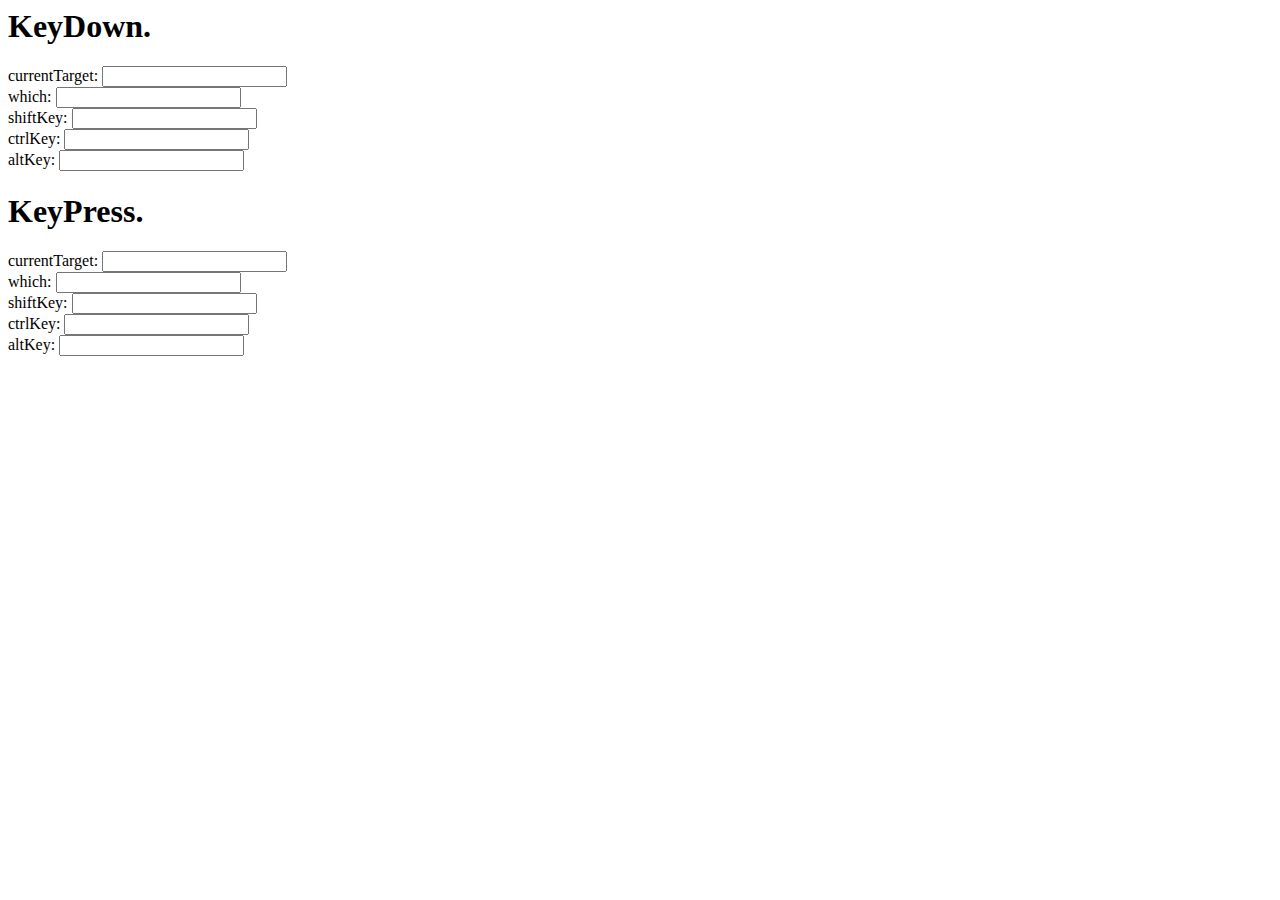
<file: src/main/resources/js/jquery.hotkeys-0.7.9/test-static-06.html>
<html>
    <head>
        <script src="jquery-1.3.2.min.js"></script>
    </head>

    <body>
        <h1>KeyDown.</h1>
        currentTarget: <input id="kd_currentTarget"><br/>
        which: <input id="kd_which"></br>
        shiftKey: <input id="kd_shiftKey"><br/>
        ctrlKey: <input id="kd_ctrlKey"><br/>
        altKey: <input id="kd_altKey"><br/>
        <h1>KeyPress.</h1>
        currentTarget: <input id="kp_currentTarget"><br/>
        which: <input id="kp_which"></br>
        shiftKey: <input id="kp_shiftKey"><br/>
        ctrlKey: <input id="kp_ctrlKey"><br/>
        altKey: <input id="kp_altKey"><br/>
        <script>
        
            $(document).bind('keydown', KdDescribeEvent);
            $(document).bind('keypress', KpDescribeEvent);
            
            function KdDescribeEvent(event){
                $('#kd_currentTarget').val(event.currentTarget);
                $('#kd_which').val(event.which);
                $('#kd_shiftKey').val(event.shiftKey);
                $('#kd_ctrlKey').val(event.ctrlKey);
                $('#kd_altKey').val(event.altKey);            
            }
            function KpDescribeEvent(event){
                $('#kp_currentTarget').val(event.currentTarget);
                $('#kp_which').val(event.which);
                $('#kp_shiftKey').val(event.shiftKey);
                $('#kp_ctrlKey').val(event.ctrlKey);
                $('#kp_altKey').val(event.altKey);            
            }
            
        </script>
    </body>
</html>
</file>
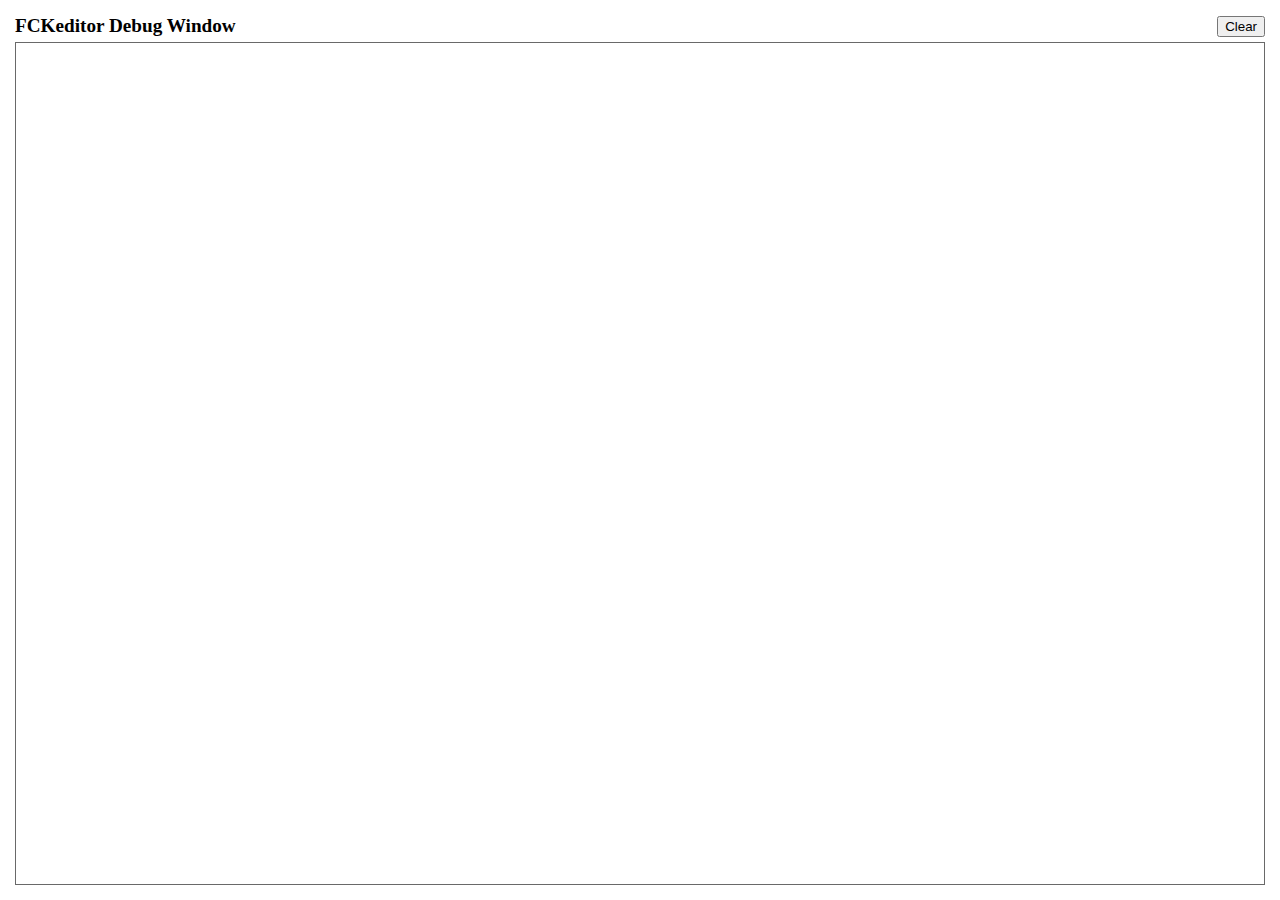
<file: src/main/resources/js/fckeditor/editor/fckdebug.html>
<!DOCTYPE HTML PUBLIC "-//W3C//DTD HTML 4.0 Transitional//EN">
<!--
 * FCKeditor - The text editor for Internet - http://www.fckeditor.net
 * Copyright (C) 2003-2008 Frederico Caldeira Knabben
 *
 * == BEGIN LICENSE ==
 *
 * Licensed under the terms of any of the following licenses at your
 * choice:
 *
 *  - GNU General Public License Version 2 or later (the "GPL")
 *    http://www.gnu.org/licenses/gpl.html
 *
 *  - GNU Lesser General Public License Version 2.1 or later (the "LGPL")
 *    http://www.gnu.org/licenses/lgpl.html
 *
 *  - Mozilla Public License Version 1.1 or later (the "MPL")
 *    http://www.mozilla.org/MPL/MPL-1.1.html
 *
 * == END LICENSE ==
 *
 * This is the Debug window.
 * It automatically popups if the Debug = true in the configuration file.
-->
<html xmlns="http://www.w3.org/1999/xhtml">
<head>
	<title>FCKeditor Debug Window</title>
	<meta name="robots" content="noindex, nofollow" />
	<script type="text/javascript">

var oWindow ;
var oDiv ;

if ( !window.FCKMessages )
	window.FCKMessages = new Array() ;

window.onload = function()
{
	oWindow = document.getElementById('xOutput').contentWindow ;
	oWindow.document.open() ;
	oWindow.document.write( '<div id="divMsg"><\/div>' ) ;
	oWindow.document.close() ;
	oDiv	= oWindow.document.getElementById('divMsg') ;
}

function Output( message, color, noParse )
{
	if ( !noParse && message != null && isNaN( message ) )
		message = message.replace(/</g, "&lt;") ;

	if ( color )
		message = '<font color="' + color + '">' + message + '<\/font>' ;

	window.FCKMessages[ window.FCKMessages.length ] = message ;
	StartTimer() ;
}

function OutputObject( anyObject, color )
{
	var message ;

	if ( anyObject != null )
	{
		message = 'Properties of: ' + anyObject + '</b><blockquote>' ;

		for (var prop in anyObject)
		{
			try
			{
				var sVal = anyObject[ prop ] != null ? anyObject[ prop ] + '' : '[null]' ;
				message += '<b>' + prop + '</b> : ' + sVal.replace(/</g, '&lt;') + '<br>' ;
			}
			catch (e)
			{
				try
				{
					message += '<b>' + prop + '</b> : [' + typeof( anyObject[ prop ] ) + ']<br>' ;
				}
				catch (e)
				{
					message += '<b>' + prop + '</b> : [-error-]<br>' ;
				}
			}
		}

		message += '</blockquote><b>' ;
	} else
		message = 'OutputObject : Object is "null".' ;

	Output( message, color, true ) ;
}

function StartTimer()
{
	window.setTimeout( 'CheckMessages()', 100 ) ;
}

function CheckMessages()
{
	if ( window.FCKMessages.length > 0 )
	{
		// Get the first item in the queue
		var sMessage = window.FCKMessages[0] ;

		// Removes the first item from the queue
		var oTempArray = new Array() ;
		for ( i = 1 ; i < window.FCKMessages.length ; i++ )
			oTempArray[ i - 1 ] = window.FCKMessages[ i ] ;
		window.FCKMessages = oTempArray ;

		var d = new Date() ;
		var sTime =
			( d.getHours() + 100 + '' ).substr( 1,2 ) + ':' +
			( d.getMinutes() + 100 + '' ).substr( 1,2 ) + ':' +
			( d.getSeconds() + 100 + '' ).substr( 1,2 ) + ':' +
			( d.getMilliseconds() + 1000 + '' ).substr( 1,3 ) ;

		var oMsgDiv = oWindow.document.createElement( 'div' ) ;
		oMsgDiv.innerHTML = sTime + ': <b>' + sMessage + '<\/b>' ;
		oDiv.appendChild( oMsgDiv ) ;
		oMsgDiv.scrollIntoView() ;
	}
}

function Clear()
{
	oDiv.innerHTML = '' ;
}
	</script>
</head>
<body style="margin: 10px">
	<table style="height: 100%" cellspacing="5" cellpadding="0" width="100%" border="0">
		<tr>
			<td>
				<table cellspacing="0" cellpadding="0" width="100%" border="0">
					<tr>
						<td style="font-weight: bold; font-size: 1.2em;">
							FCKeditor Debug Window</td>
						<td align="right">
							<input type="button" value="Clear" onclick="Clear();" /></td>
					</tr>
				</table>
			</td>
		</tr>
		<tr style="height: 100%">
			<td style="border: #696969 1px solid">
				<iframe id="xOutput" width="100%" height="100%" scrolling="auto" src="javascript:void(0)"
					frameborder="0"></iframe>
			</td>
		</tr>
	</table>
</body>
</html>
</file>
